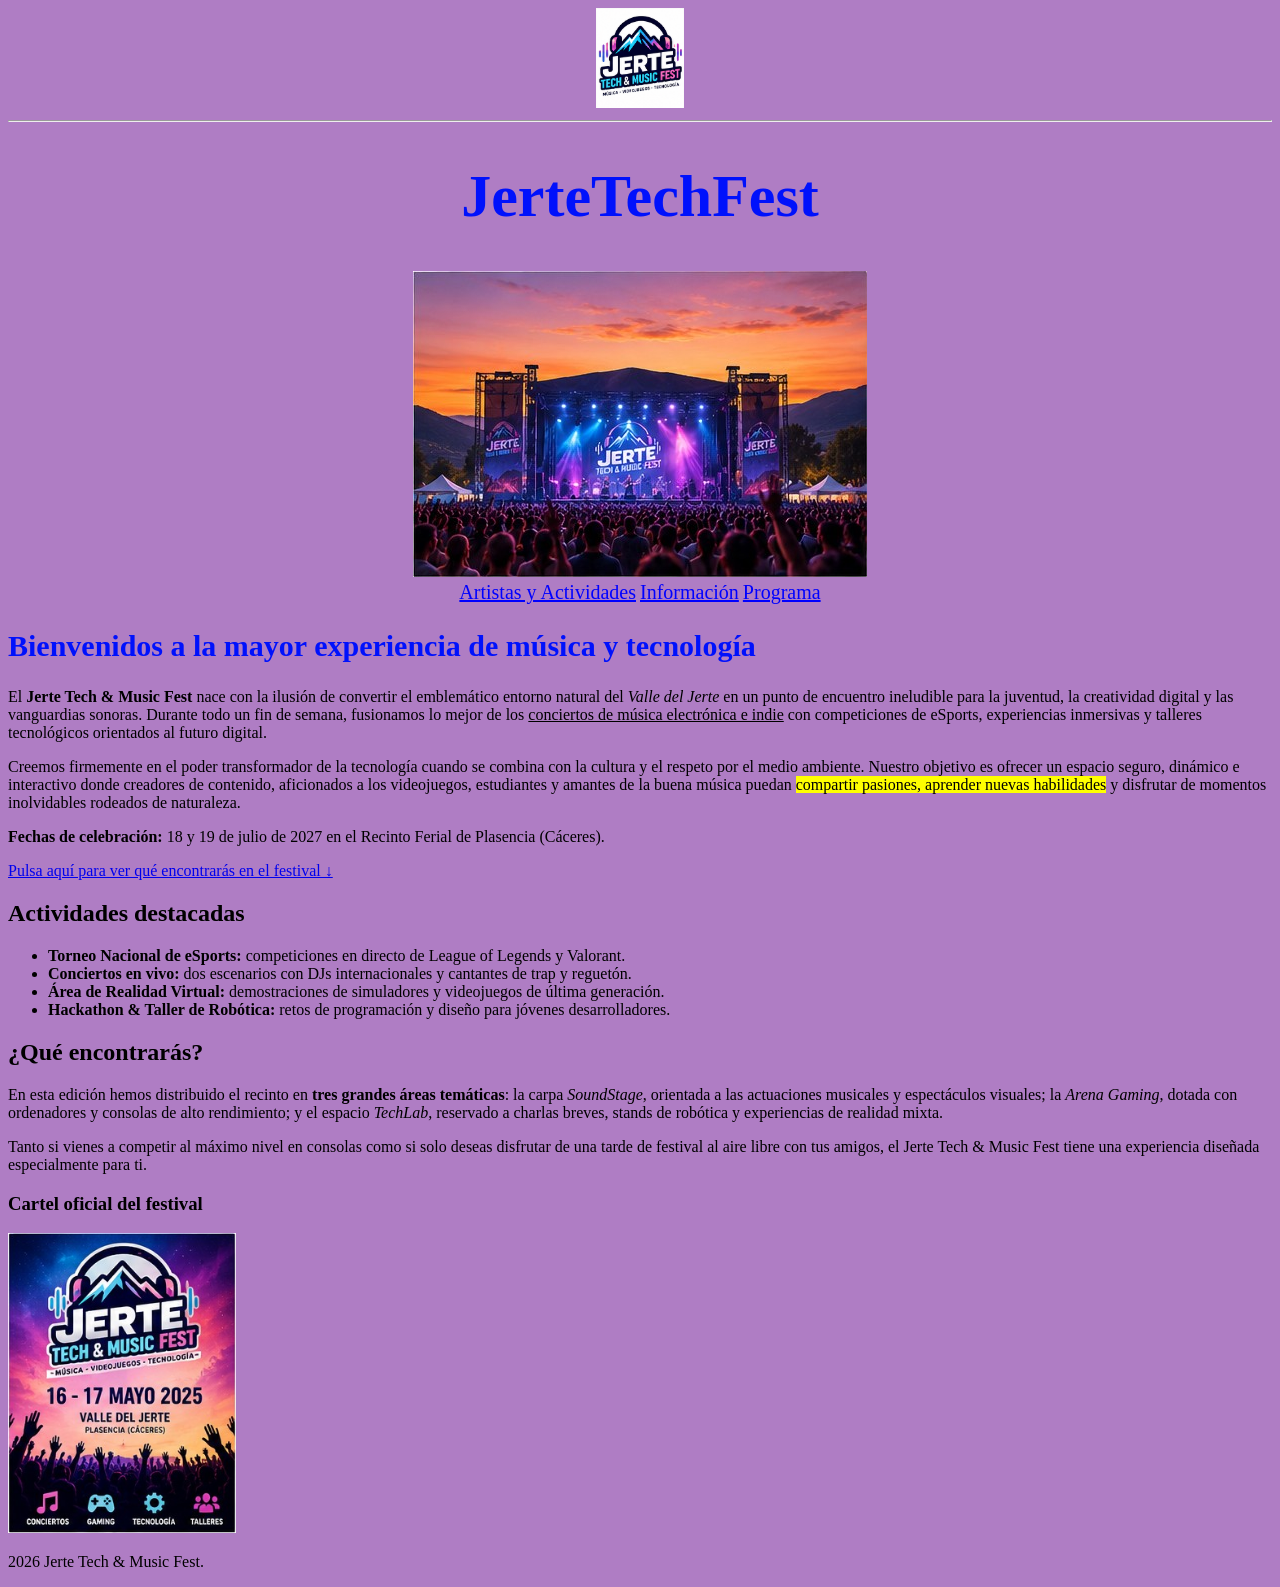
<file: JerteTechFest/index.html>
<!DOCTYPE html>
<html lang="es">
<head>
    <meta charset="utf-8">
    <meta name="viewport" content="width=device-width, initial-scale=1">
    <title>JerteTechFest</title>
    <link rel="icon" href="img/logo.png" type="image/x-icon">
    <style>
        #principal {
            background-color: rgb(175, 125, 196);
        }
    </style>    
</head>
<body   id="principal">
    <center>
    <img src="img/logo.png" height="100px">
    <hr>
    
    <h1 style="color: #0011fc; font-size:60px;">JerteTechFest</h1>
    <img src="img/portada.jpg">
    <br>
    <a href="artistas.html" style="color: blue; font-size: 20px;">Artistas y Actividades</a> <a href="informacion.html" style="color: blue;   font-size: 20px;">Información</a> <a href="programa.html" style="color: blue;   font-size: 20px;">Programa</a>
    </center>
    <h2 style="color: #0011fc; font-size:30px;">Bienvenidos a la mayor experiencia de música y tecnología</h2>
    <p>
                El <strong>Jerte Tech & Music Fest</strong> nace con la ilusión de convertir el emblemático entorno natural del <em>Valle del Jerte</em> en un punto de encuentro ineludible para la juventud, la creatividad digital y las vanguardias sonoras. Durante todo un fin de semana, fusionamos lo mejor de los <u>conciertos de música electrónica e indie</u> con competiciones de eSports, experiencias inmersivas y talleres tecnológicos orientados al futuro digital.
            </p>
    <p>
                Creemos firmemente en el poder transformador de la tecnología cuando se combina con la cultura y el respeto por el medio ambiente. Nuestro objetivo es ofrecer un espacio seguro, dinámico e interactivo donde creadores de contenido, aficionados a los videojuegos, estudiantes y amantes de la buena música puedan <mark>compartir pasiones, aprender nuevas habilidades</mark> y disfrutar de momentos inolvidables rodeados de naturaleza.
            </p>
    <div class="destacado">
                <p><strong>Fechas de celebración:</strong> 18 y 19 de julio de 2027 en el Recinto Ferial de Plasencia (Cáceres).</p>
                <p><a href="#que-encontraras">Pulsa aquí para ver qué encontrarás en el festival &darr;</a></p>
            </div>
        </section>

        <section>
            <h2>Actividades destacadas</h2>
            <ul>
                <li><strong>Torneo Nacional de eSports:</strong> competiciones en directo de League of Legends y Valorant.</li>
                <li><strong>Conciertos en vivo:</strong> dos escenarios con DJs internacionales y cantantes de trap y reguetón.</li>
                <li><strong>Área de Realidad Virtual:</strong> demostraciones de simuladores y videojuegos de última generación.</li>
                <li><strong>Hackathon & Taller de Robótica:</strong> retos de programación y diseño para jóvenes desarrolladores.</li>
            </ul>
        </section>
    
    <section id="que-encontraras">
            <h2>¿Qué encontrarás?</h2>
            <p>
                En esta edición hemos distribuido el recinto en <strong>tres grandes áreas temáticas</strong>: la carpa <em>SoundStage</em>, orientada a las actuaciones musicales y espectáculos visuales; la <em>Arena Gaming</em>, dotada con ordenadores y consolas de alto rendimiento; y el espacio <em>TechLab</em>, reservado a charlas breves, stands de robótica y experiencias de realidad mixta.
            </p>
            <p>
                Tanto si vienes a competir al máximo nivel en consolas como si solo deseas disfrutar de una tarde de festival al aire libre con tus amigos, el Jerte Tech & Music Fest tiene una experiencia diseñada especialmente para ti.
            </p>

            <h3>Cartel oficial del festival</h3>
            <img src="img/cartel.jpg" alt="Cartel publicitario con los artistas y colaboradores del festival" height="300px">
        </section>
    </main>

    <footer>
        <p>2026 Jerte Tech & Music Fest.</p>
    </footer>
</body>
</html>
</file>
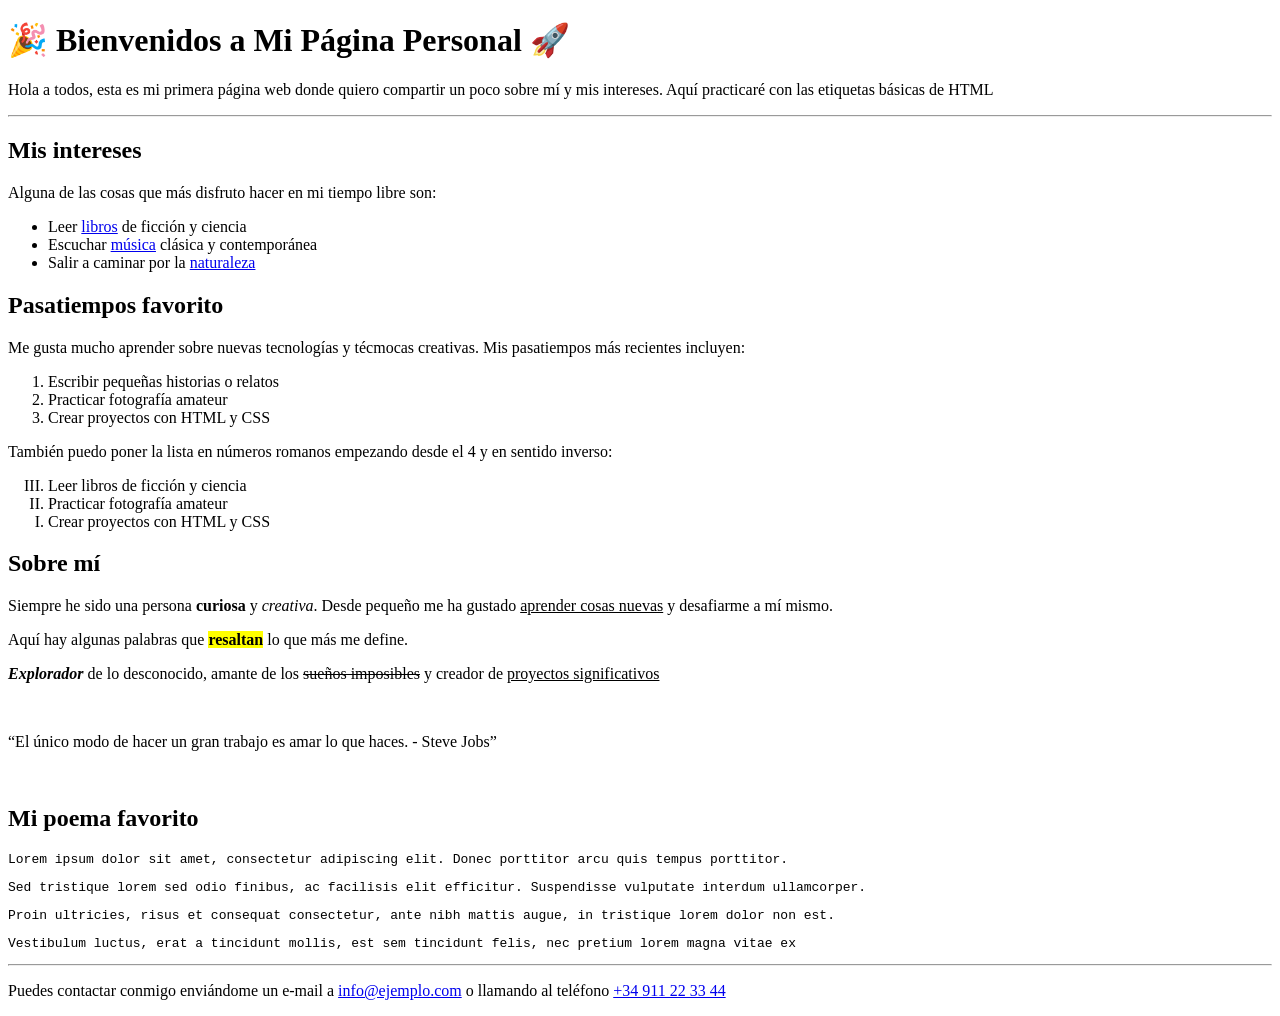
<file: Mi_Sitio_Web/index.html>
<!DOCTYPE html>
<html lang="es>"
<head>

    <meta charset="utf-8">
    <meta name="viewport" content="width=device-width, initial-scale=1">
    <title>Mi Página Personal</title>
    <link rel="icon" type="image/png" href="img/logo.png">
</head>

<body>
    <h1>&#x1F389; Bienvenidos a Mi Página Personal &#x1F680;</h1>
    <p>Hola a todos, esta es mi primera página web donde quiero compartir un poco sobre mí y mis intereses. Aquí practicaré con las etiquetas básicas de HTML</p>
    <hr>

    <h2>Mis intereses</h2>
    <p>Alguna de las cosas que más disfruto hacer en mi tiempo libre son:</p>
    <ul>
        <li>Leer <a href="intereses/libros.html">libros</a> de ficción y ciencia</li>
        <li>Escuchar <a href="intereses/musica.html">música</a> clásica y contemporánea</li>
        <li>Salir a caminar por la <a href="intereses/naturaleza.html">naturaleza</a></li>
    </ul>
    <h2>Pasatiempos favorito</h2>
    <p>Me gusta mucho aprender sobre nuevas tecnologías y técmocas creativas. Mis pasatiempos más recientes incluyen:</p>
    <ol type="1" start="1">
        <li>Escribir pequeñas historias o relatos</li>
        <li>Practicar fotografía amateur</li>
        <li>Crear proyectos con HTML y CSS</li>
    </ol>
    <p>También puedo poner la lista en números romanos empezando desde el 4 y en sentido inverso:</p>
    <ol type="I" reversed>
        <li>Leer libros de ficción y ciencia</li>
        <li>Practicar fotografía amateur</li>
        <li>Crear proyectos con HTML y CSS</li>
    </ol>
    <h2>Sobre mí</h2>
    <p>Siempre he sido una persona <strong>curiosa</strong> y <em>creativa</em>. Desde pequeño me ha gustado <u>aprender cosas nuevas</u> y desafiarme a mí mismo. </p>
    <p>Aquí hay algunas palabras que <strong><mark>resaltan</mark></strong> lo que más me define.</p>
    <p><strong><em>Explorador</em></strong> de lo desconocido, amante de los <s>sueños imposibles</s> y creador de <u>proyectos significativos</u> </p>
    <br>
    <p><q>El único modo de hacer un gran trabajo es amar lo que haces. - Steve Jobs</q></p>
    <br>
    <h2>Mi poema favorito</h2>
    <pre>Lorem ipsum dolor sit amet, consectetur adipiscing elit. Donec porttitor arcu quis tempus porttitor.</pre>
    <pre>Sed tristique lorem sed odio finibus, ac facilisis elit efficitur. Suspendisse vulputate interdum ullamcorper.</pre>
    <pre>Proin ultricies, risus et consequat consectetur, ante nibh mattis augue, in tristique lorem dolor non est. </pre>
    <pre>Vestibulum luctus, erat a tincidunt mollis, est sem tincidunt felis, nec pretium lorem magna vitae ex</pre>
    <footer>
        <hr>
  <p>Puedes contactar conmigo enviándome un e-mail a <a href="mailto:info@ejemplo.com" title="Correo a soporte">info@ejemplo.com</a> o llamando al teléfono <a href="tel:+34911223344" title="Mi número de teléfono">+34 911 22 33 44</a> </p>
</footer>
</file>
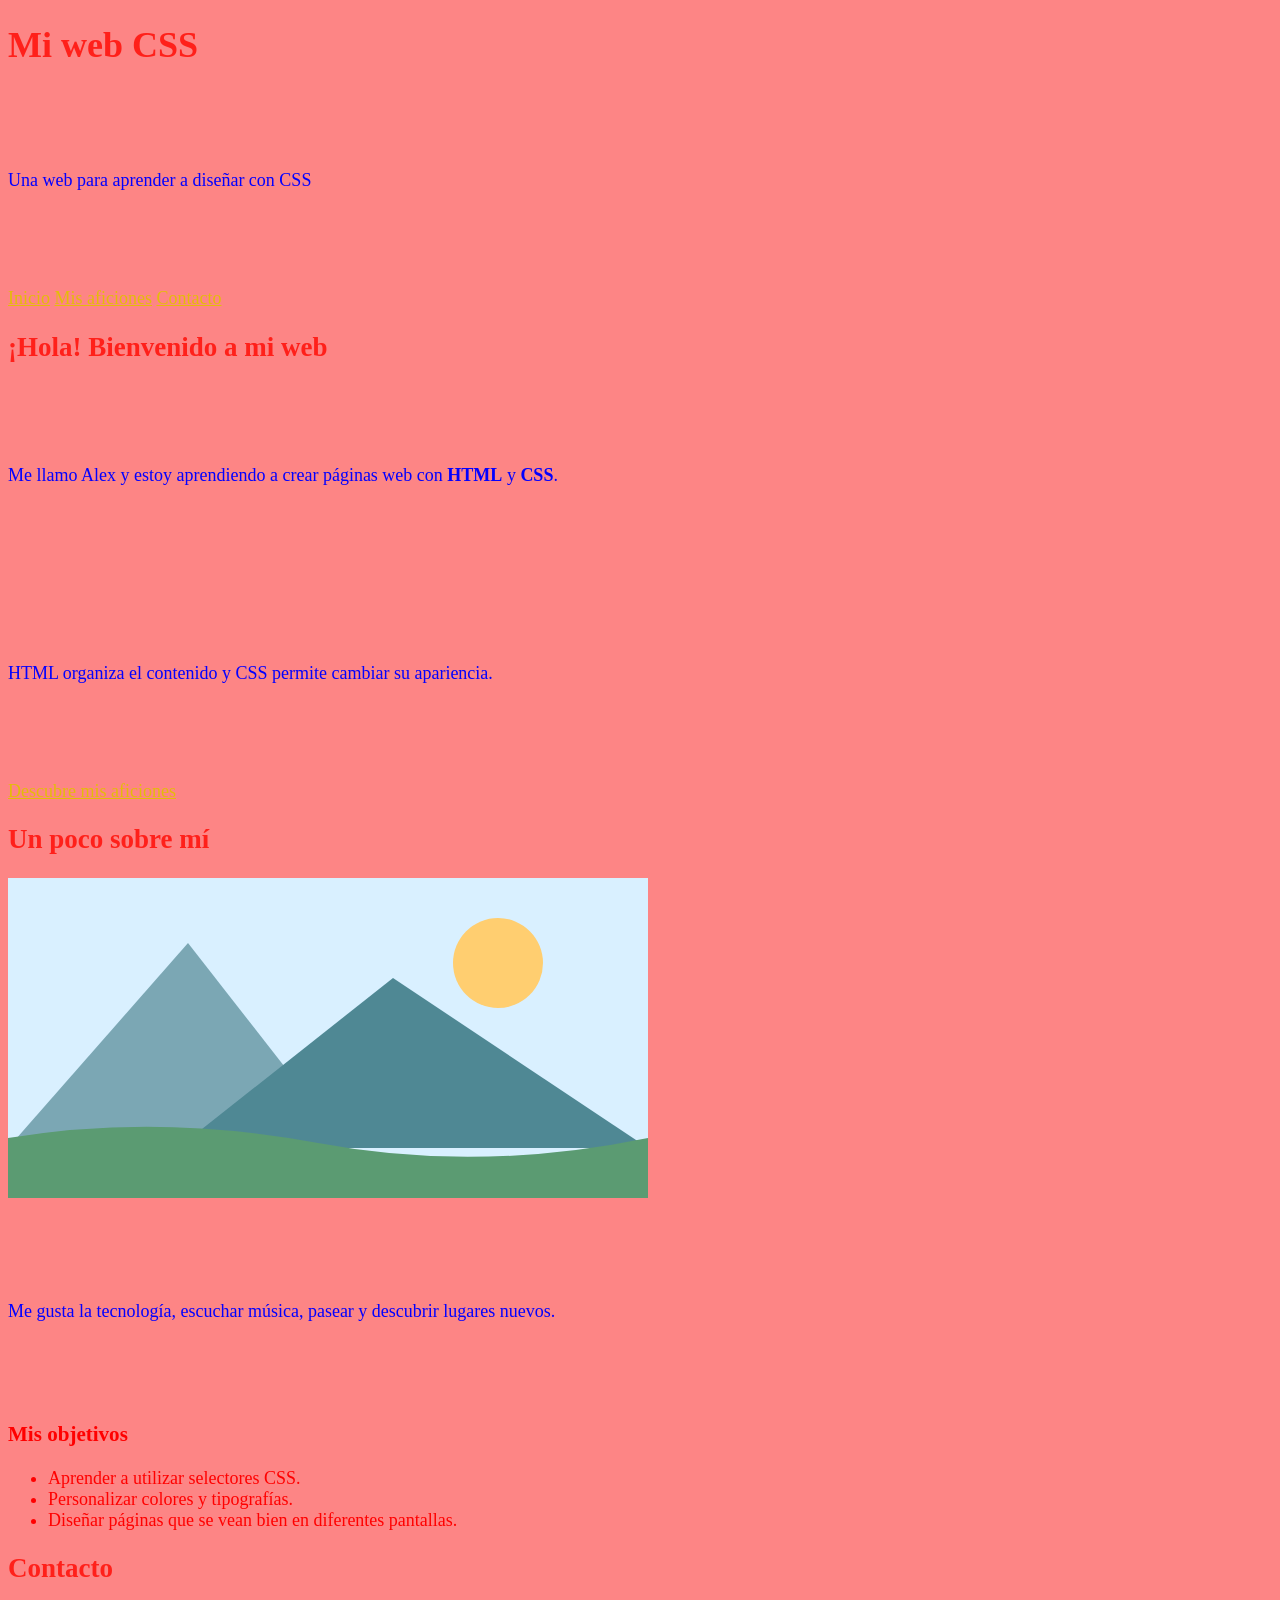
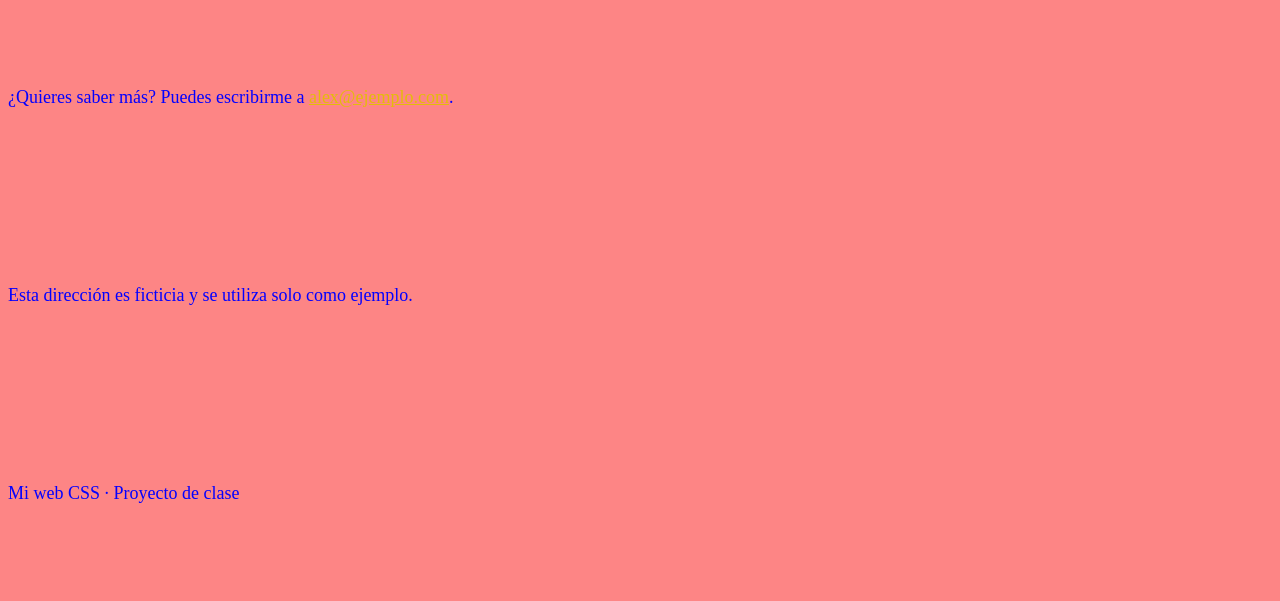
<file: mi_web_css/index.html>
<!DOCTYPE html>
<html lang="es">
<head>
  <meta charset="UTF-8">
  <meta name="viewport" content="width=device-width, initial-scale=1.0">
  <title>Mi web CSS | Inicio</title>
  <link rel="stylesheet" href="css/estilos.css">
</head>
<body>
  <header id="cabecera" class="cabecera">
    <h1>Mi web CSS</h1>
    <p class="subtitulo">Una web para aprender a diseñar con CSS</p>
    <nav class="menu" aria-label="Navegación principal">
      <a href="index.html" aria-current="page">Inicio</a>
      <a href="aficiones.html">Mis aficiones</a>
      <a href="#contacto">Contacto</a>
    </nav>
  </header>

  <main class="contenido">
    <section id="presentacion" class="seccion destacada">
      <h2>¡Hola! Bienvenido a mi web</h2>
      <p>Me llamo Alex y estoy aprendiendo a crear páginas web con <strong>HTML</strong> y <strong>CSS</strong>.</p>
      <p>HTML organiza el contenido y CSS permite cambiar su <span class="palabra-clave">apariencia</span>.</p>
      <a class="boton" href="aficiones.html">Descubre mis aficiones</a>
    </section>

    <section id="sobre-mi" class="seccion">
      <h2>Un poco sobre mí</h2>
      <img class="imagen-principal" src="img/paisaje.svg" alt="Ilustración de un paisaje con montañas y sol" width="640" height="320">
      <p>Me gusta la tecnología, escuchar música, pasear y descubrir lugares nuevos.</p>
      <h3>Mis objetivos</h3>
      <ul class="lista-objetivos">
        <li>Aprender a utilizar selectores CSS.</li>
        <li>Personalizar colores y tipografías.</li>
        <li>Diseñar páginas que se vean bien en diferentes pantallas.</li>
      </ul>
    </section>

    <section id="contacto" class="seccion">
      <h2>Contacto</h2>
      <p>¿Quieres saber más? Puedes escribirme a <a href="mailto:alex@ejemplo.com">alex@ejemplo.com</a>.</p>
      <p class="aviso">Esta dirección es ficticia y se utiliza solo como ejemplo.</p>
    </section>
  </main>

  <footer class="pie-pagina">
    <p>Mi web CSS · Proyecto de clase</p>
  </footer>
</body>
</html>
</file>
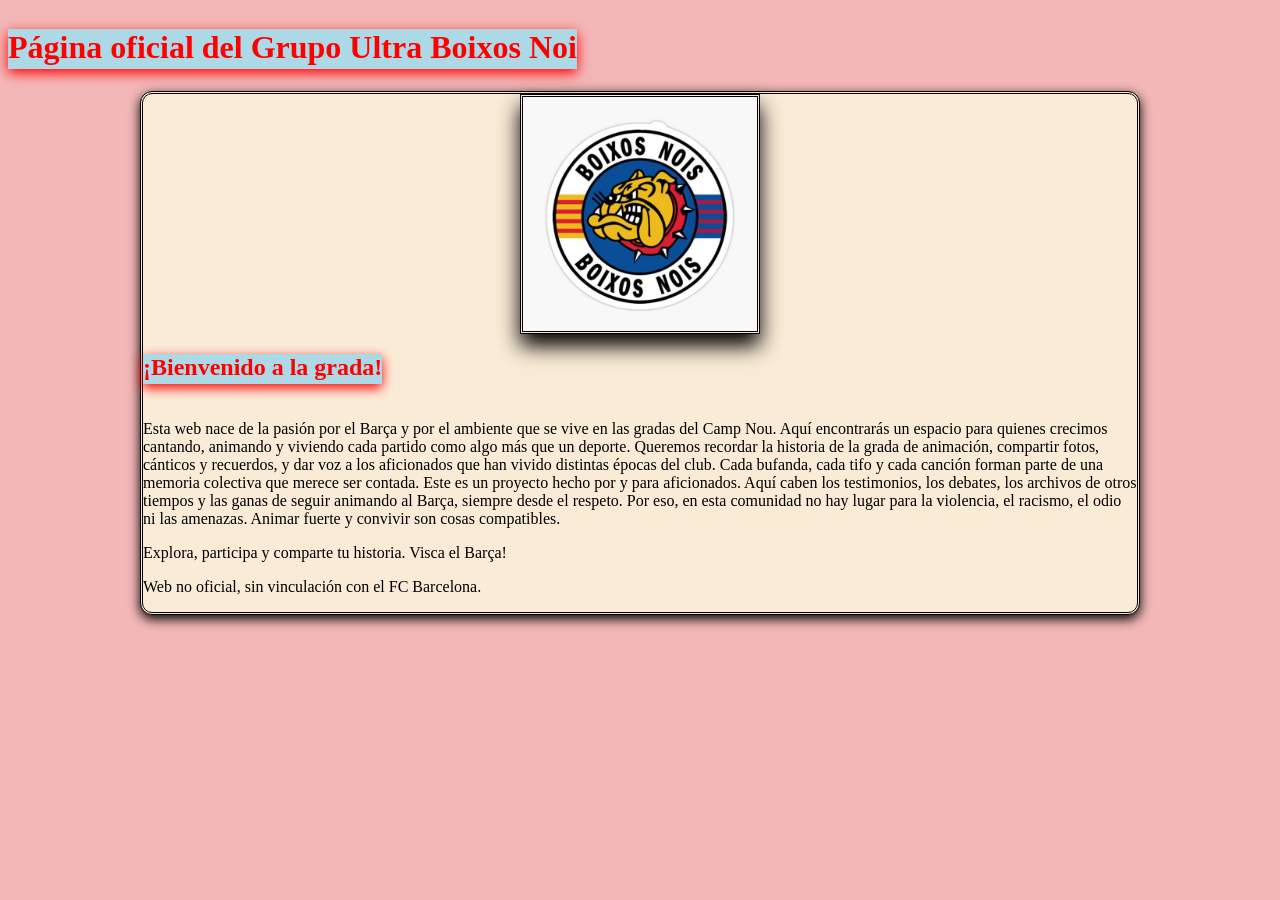
<file: paginaweb/index.html>
<!DOCTYPE html>
<html lang="es">
<head>
    <meta charset="utf-8">
    <meta name="viewport" content="width=device-width, initial-scale=1">
    <title>Boixos Nois</title>
    <link rel="icon" href="img/boixos.jpg" type="image/x-icon">
    <link rel="stylesheet" href="css/estilos.css">
</head>
    <body>
        <header id="cabecera" class="cabecera">
            <h1>Página oficial del Grupo Ultra Boixos Noi</h1>
        </header>
    <main class="contenido">
        <section id="presentacion" class="seccion-destacada">
            <img src="img/boixos.jpg">
            <h2> ¡Bienvenido a la grada!</h2>
            <p>Esta web nace de la pasión por el Barça y por el ambiente que se vive en las gradas del Camp Nou. Aquí encontrarás un espacio para quienes crecimos cantando, animando y viviendo cada partido como algo más que un deporte.
                Queremos recordar la historia de la grada de animación, compartir fotos, cánticos y recuerdos, y dar voz a los aficionados que han vivido distintas épocas del club. Cada bufanda, cada tifo y cada canción forman parte de una memoria colectiva que merece ser contada.
                Este es un proyecto hecho por y para aficionados. Aquí caben los testimonios, los debates, los archivos de otros tiempos y las ganas de seguir animando al Barça, siempre desde el respeto.
                Por eso, en esta comunidad no hay lugar para la violencia, el racismo, el odio ni las amenazas. Animar fuerte y convivir son cosas compatibles.</p>

                <p>Explora, participa y comparte tu historia. Visca el Barça!</p>

                <p>Web no oficial, sin vinculación con el FC Barcelona.</p>
    </body>
</file>
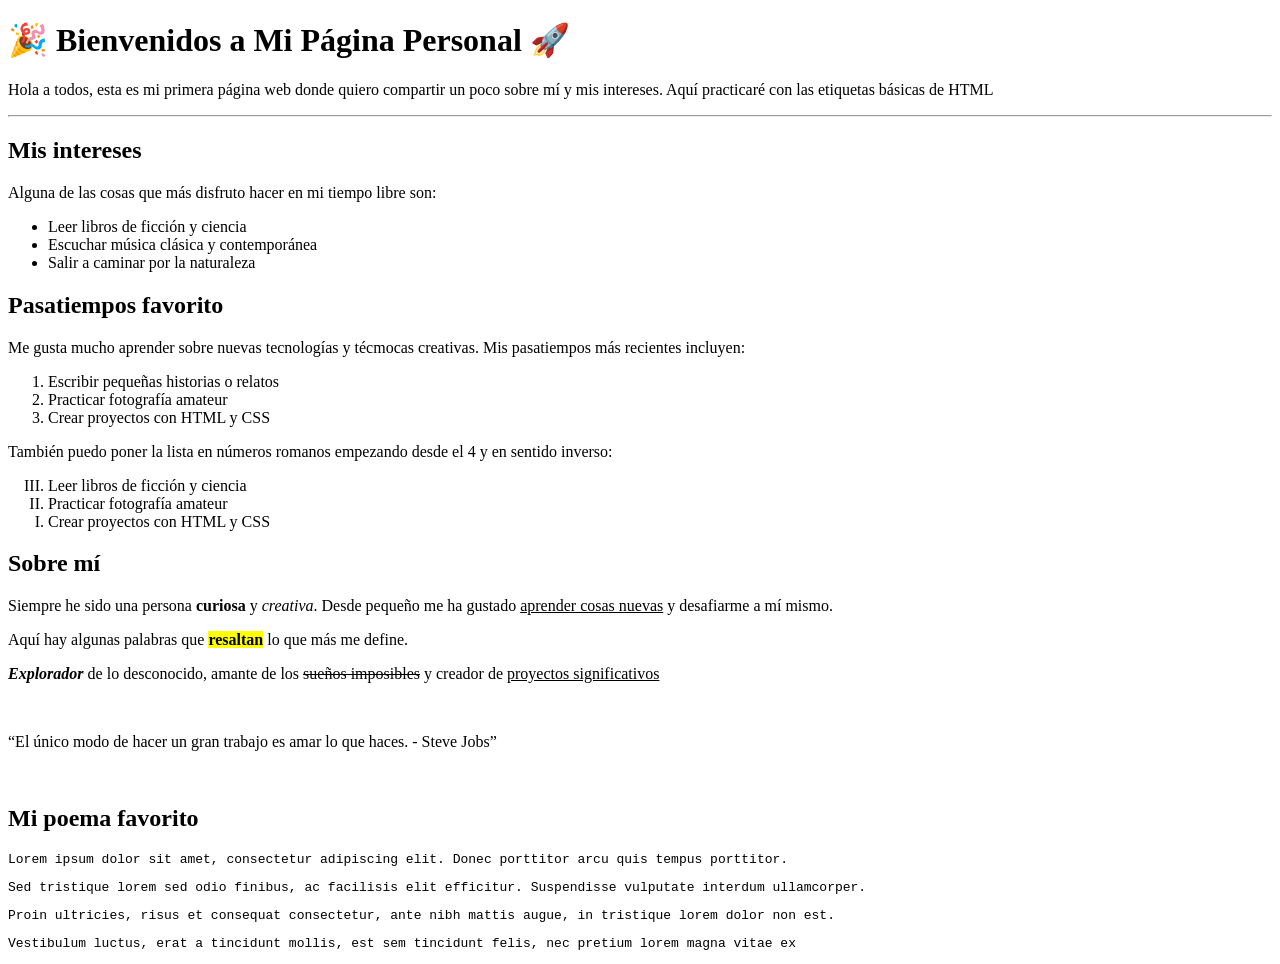
<file: HTML/actividad.html>
<!DOCTYPE html>
<html lang="es>"
<head>

    <meta charset="utf-8">
    <meta name="viewport" content="width=device-width, initial-scale=1">
    <title>Mi Página Personal</title>
    <link rel="icon" type="image/png" href="/IMG/logo.png">
</head>

<body>
    <h1>&#x1F389; Bienvenidos a Mi Página Personal &#x1F680;</h1>
    <p>Hola a todos, esta es mi primera página web donde quiero compartir un poco sobre mí y mis intereses. Aquí practicaré con las etiquetas básicas de HTML</p>
    <hr>

    <h2>Mis intereses</h2>
    <p>Alguna de las cosas que más disfruto hacer en mi tiempo libre son:</p>
    <ul>
        <li>Leer libros de ficción y ciencia</li>
        <li>Escuchar música clásica y contemporánea</li>
        <li>Salir a caminar por la naturaleza</li>
    </ul>
    <h2>Pasatiempos favorito</h2>
    <p>Me gusta mucho aprender sobre nuevas tecnologías y técmocas creativas. Mis pasatiempos más recientes incluyen:</p>
    <ol type="1" start="1">
        <li>Escribir pequeñas historias o relatos</li>
        <li>Practicar fotografía amateur</li>
        <li>Crear proyectos con HTML y CSS</li>
    </ol>
    <p>También puedo poner la lista en números romanos empezando desde el 4 y en sentido inverso:</p>
    <ol type="I" reversed>
        <li>Leer libros de ficción y ciencia</li>
        <li>Practicar fotografía amateur</li>
        <li>Crear proyectos con HTML y CSS</li>
    </ol>
    <h2>Sobre mí</h2>
    <p>Siempre he sido una persona <strong>curiosa</strong> y <em>creativa</em>. Desde pequeño me ha gustado <u>aprender cosas nuevas</u> y desafiarme a mí mismo. </p>
    <p>Aquí hay algunas palabras que <strong><mark>resaltan</mark></strong> lo que más me define.</p>
    <p><strong><em>Explorador</em></strong> de lo desconocido, amante de los <s>sueños imposibles</s> y creador de <u>proyectos significativos</u> </p>
    <br>
    <p><q>El único modo de hacer un gran trabajo es amar lo que haces. - Steve Jobs</q></p>
    <br>
    <h2>Mi poema favorito</h2>
    <pre>Lorem ipsum dolor sit amet, consectetur adipiscing elit. Donec porttitor arcu quis tempus porttitor.</pre>
    <pre>Sed tristique lorem sed odio finibus, ac facilisis elit efficitur. Suspendisse vulputate interdum ullamcorper.</pre>
    <pre>Proin ultricies, risus et consequat consectetur, ante nibh mattis augue, in tristique lorem dolor non est. </pre>
    <pre>Vestibulum luctus, erat a tincidunt mollis, est sem tincidunt felis, nec pretium lorem magna vitae ex</pre>
</file>
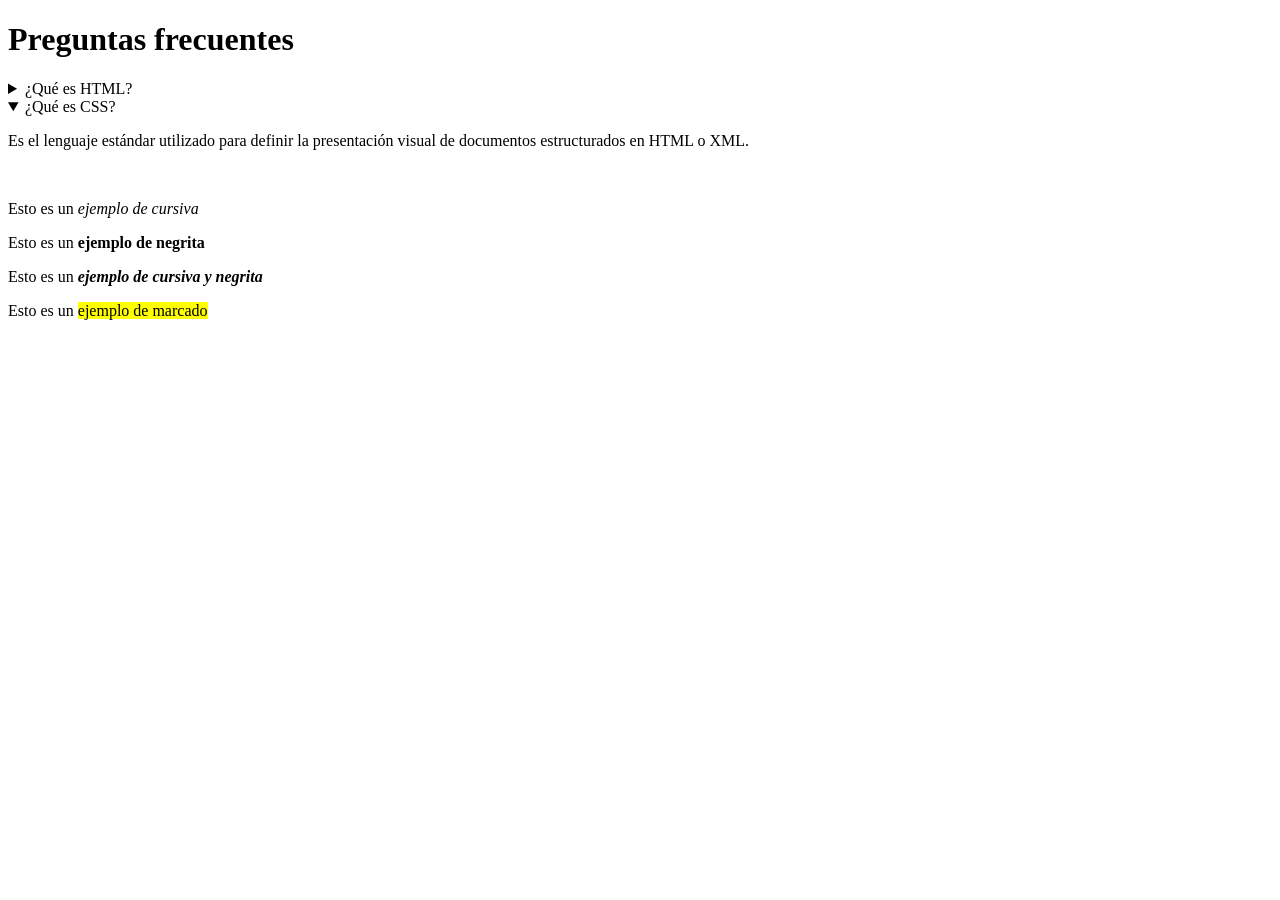
<file: HTML/actividad2.html>
<!DOCTYPE html>
<html lang="es>"
<head>

    <meta charset="utf-8">
    <meta name="viewport" content="width=device-width, initial-scale=1">
    <title>Mi Página Personal</title>
    <link rel="icon" type="image/x-icon" href="/IMG/logo.png">
</head>
<body>
    <h1>Preguntas frecuentes</h1>
    <details>
        <summary>¿Qué es HTML?</summary>
        <p>HTML es un lenguaje que se utiliza para estructurar el contenido de la web</p>
    </details>
    <details open>
        <summary>¿Qué es CSS?</summary>
        <p>Es el lenguaje estándar utilizado para definir la presentación visual de documentos estructurados en HTML o XML.</p>
    </details>
    <br>
    <p>Esto es un <em>ejemplo de cursiva</em></p>
    <p>Esto es un <strong>ejemplo de negrita</strong></p>
    <p>Esto es un <em><strong>ejemplo de cursiva y negrita</strong></em></p>
    <p>Esto es un <mark>ejemplo de marcado</mark></p>
</body>
</file>
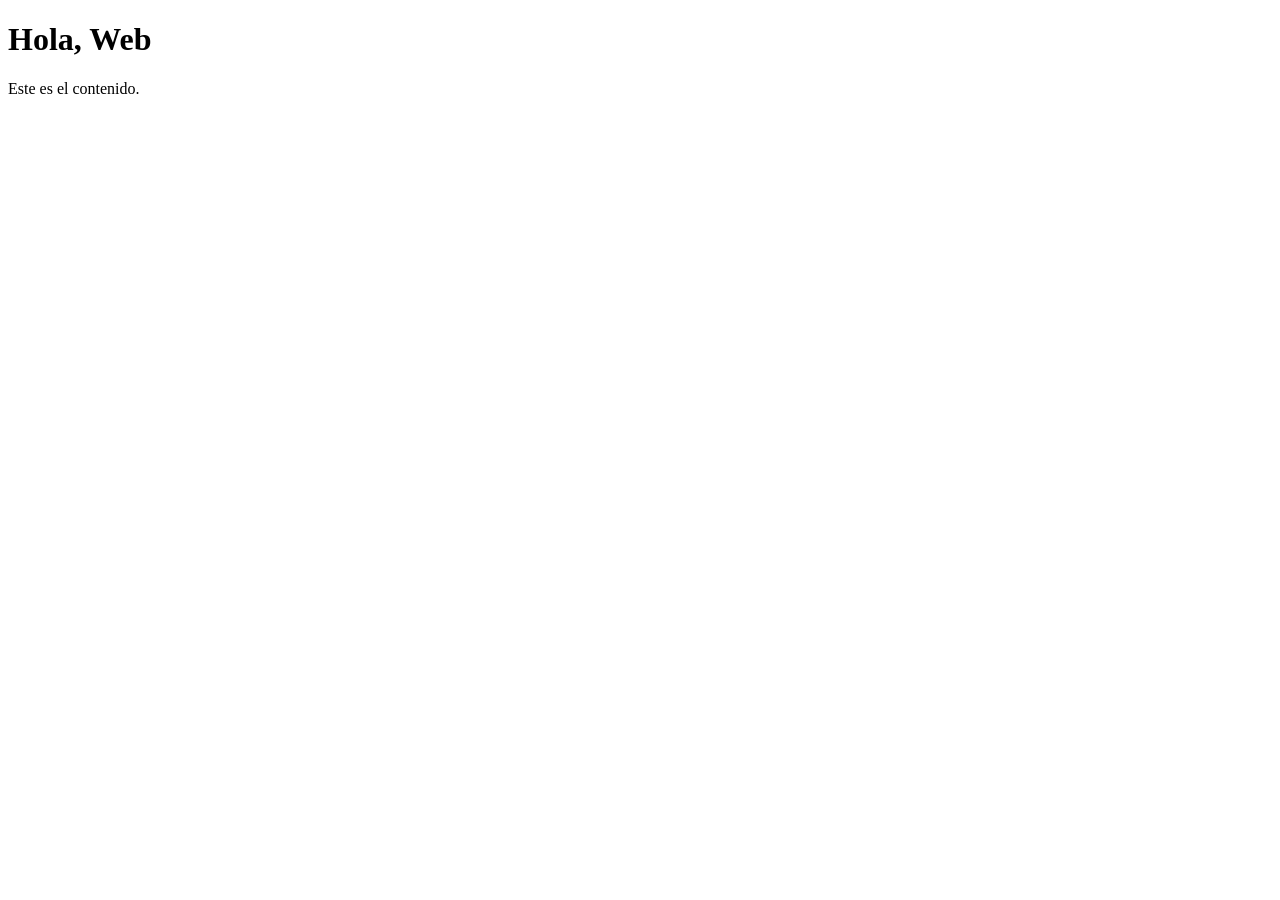
<file: HTML/prueba1.html>
<!DOCTYPE html>
<html lang="es">
<head>
    <meta charset="utf-8">
    <meta name="viewport" content="width=device-width, initial-scale=1">
    <title>Mi primera pagina</title>
    <!-- <link rel="stylesheet" href="estilos.css"> -->
    <!-- <script src="app.js" defer></script> -->
</head>
<body>
    <h1>Hola, Web</h1>
    <p>Este es el contenido.</p>
</body>
</html>
</file>
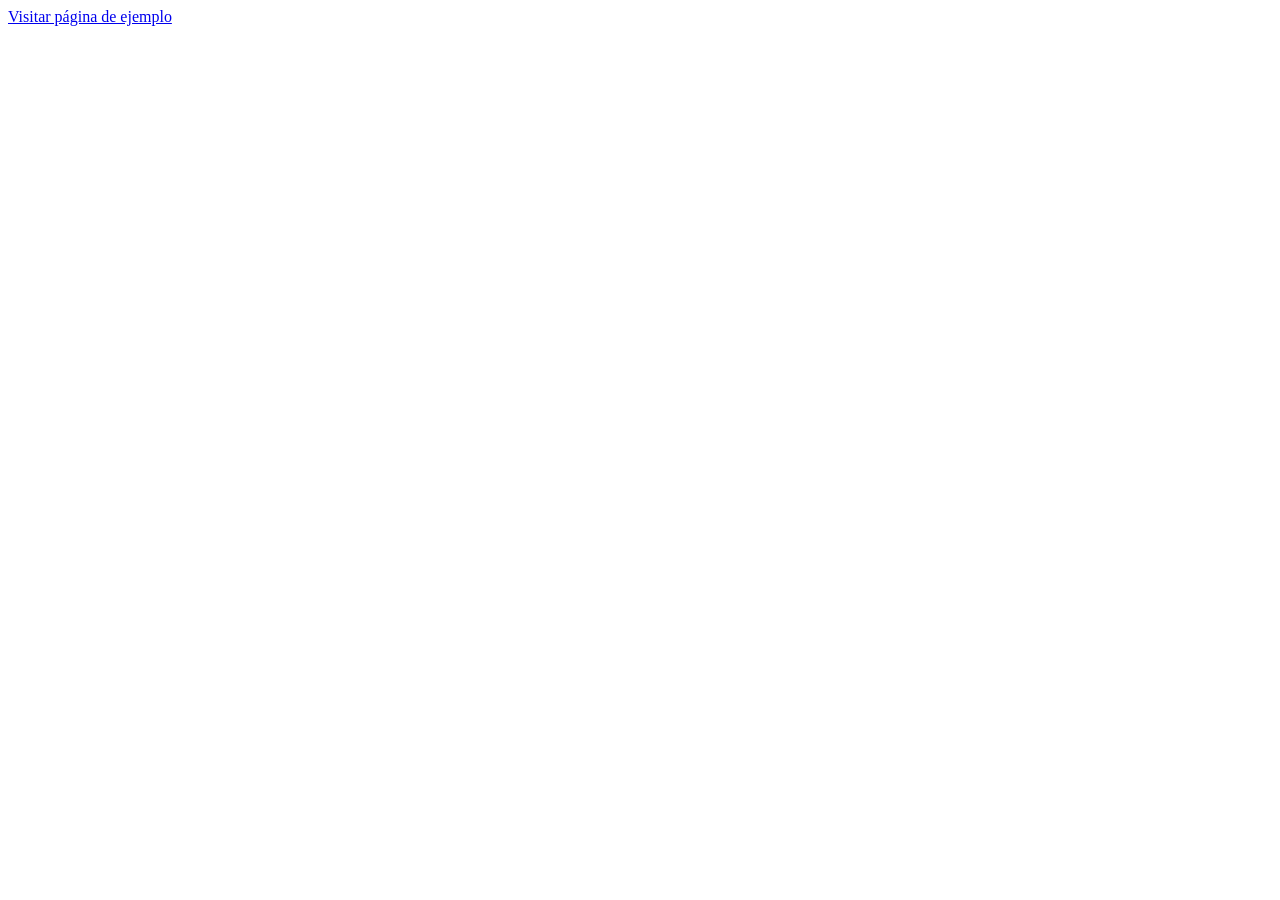
<file: HTML/pruebain.html>
<!DOCTYPE html>
<html lang="es>"
<head>

    <meta charset="utf-8">
    <meta name="viewport" content="width=device-width, initial-scale=1">
    <title>ejemplo</title>
</head>
<body>
    <a href="https://r.mtdv.me/videos/VSxJheqaSG" target="_blank" class="enlace-principal">
        Visitar página de ejemplo
      </a>
</body>
</html>
</file>
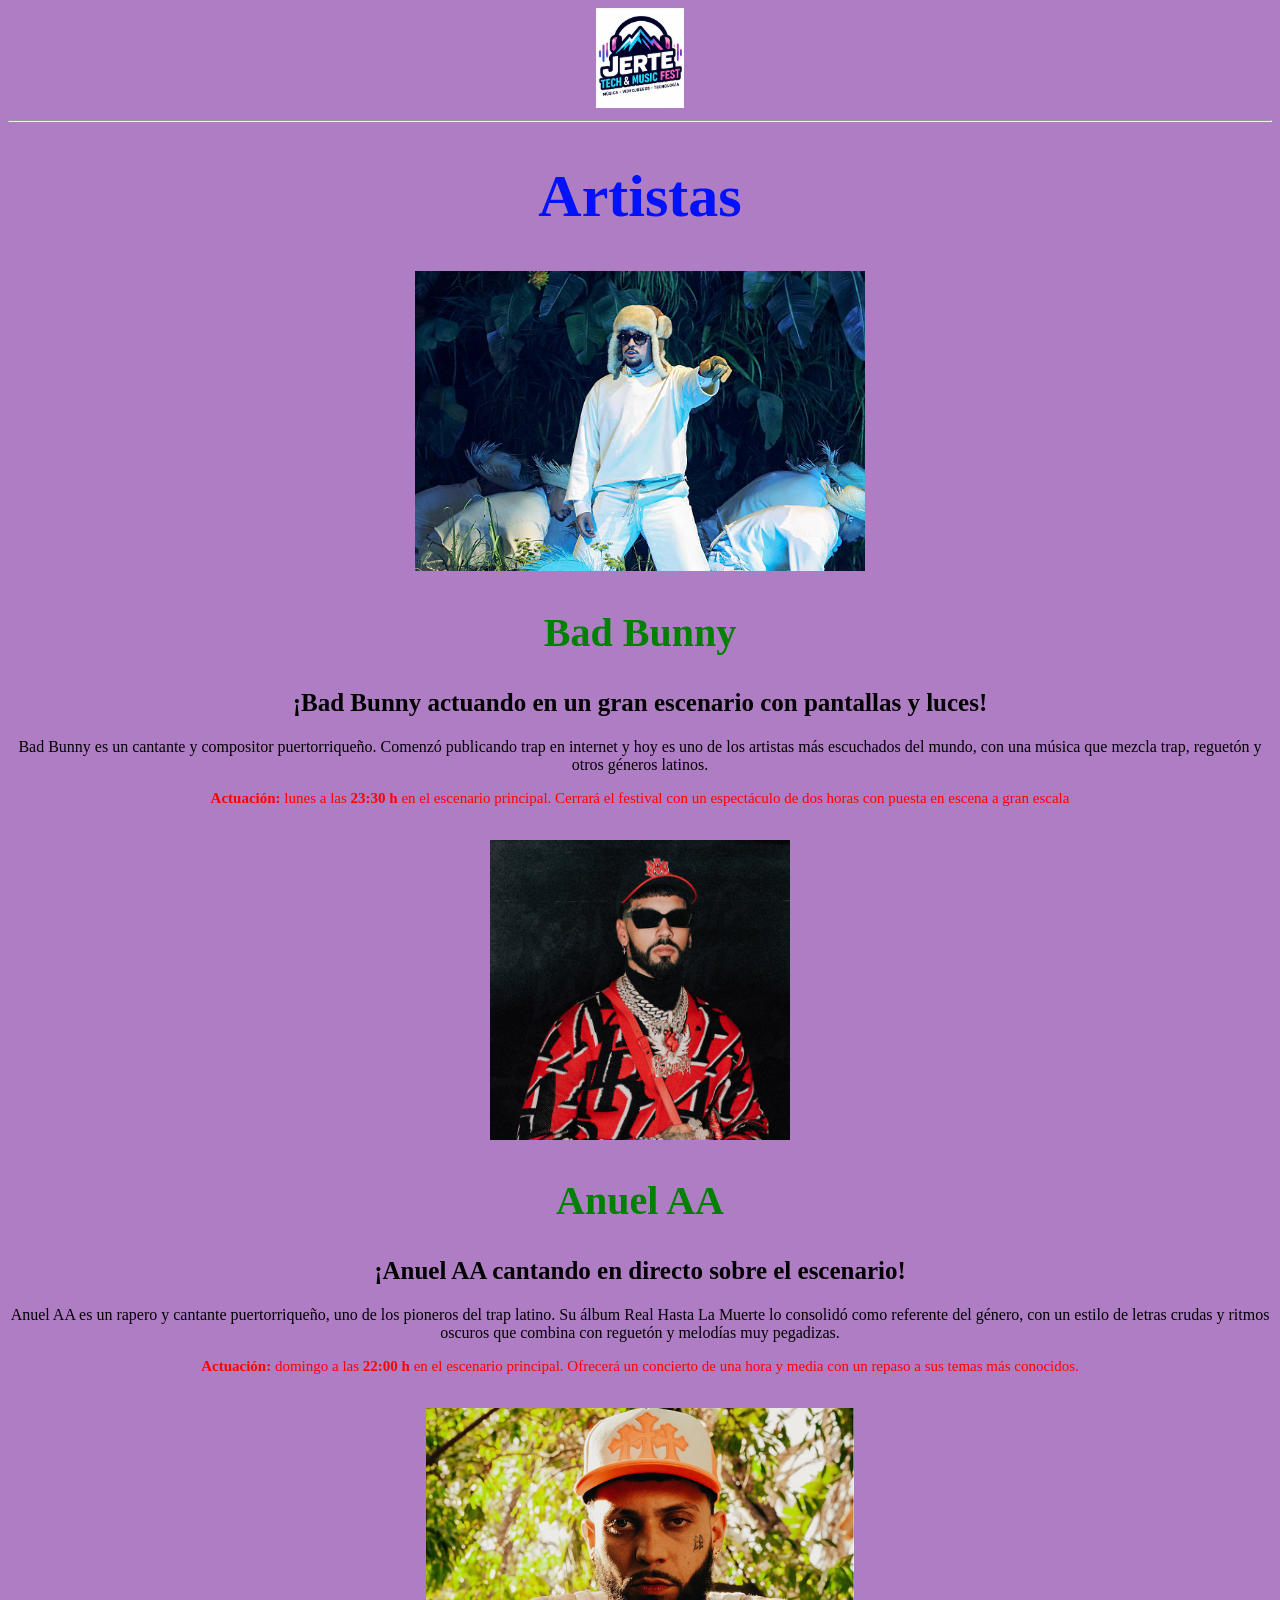
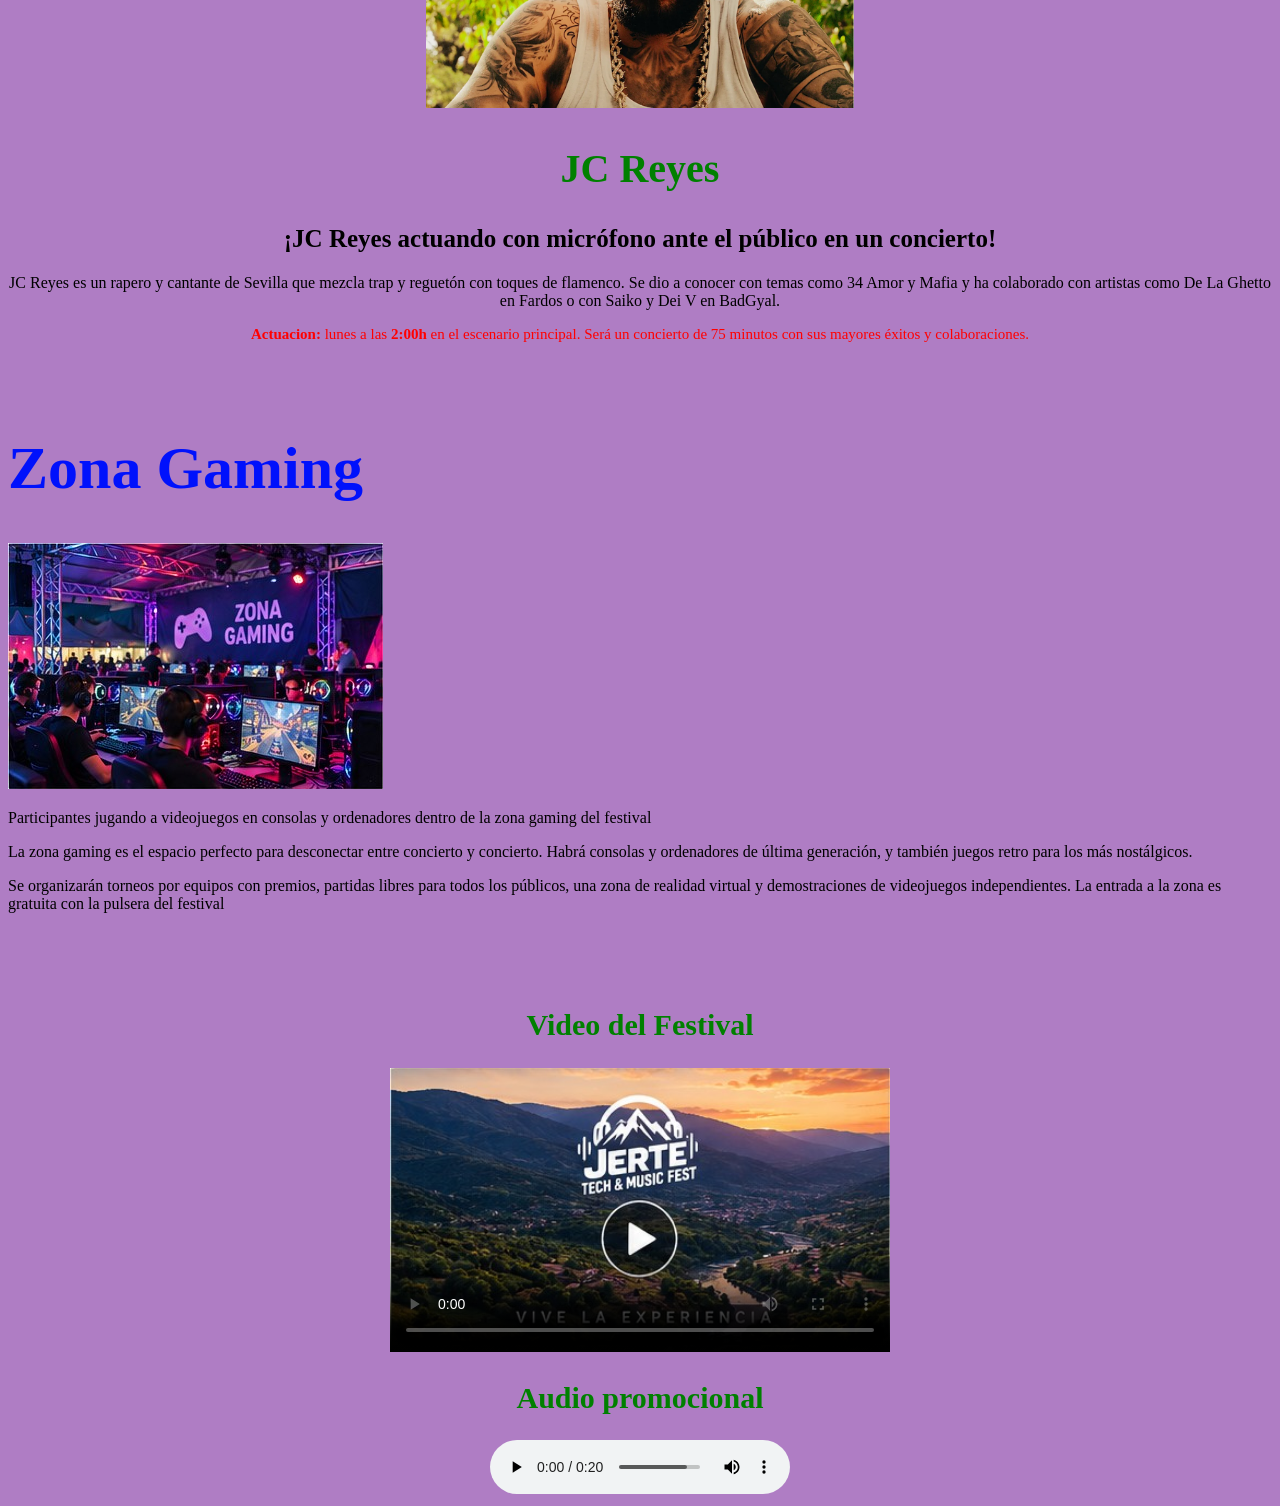
<file: JerteTechFest/artistas.html>
<!DOCTYPE html>
<html lang="es">
<head>
    <meta charset="utf-8">
    <meta name="viewport" content="width=device-width, initial-scale=1">
    <title>JerteTechFest</title>
    <link rel="icon" href="img/logo.png" type="image/x-icon">
    <style>
        #principal {
            background-color: rgb(175, 125, 196);
        }
    </style>    
</head>
<body   id="principal">
<center>
    <a href="index.html">
    <img src="img/logo.png" height="100px">
    </a>
    <hr>
</center>
<center>
<h1 style="color: #0011fc; font-size:60px;">Artistas</h1>

<img src="img/badbunny.jpg" height="300px" alt="Bad Bunny">
<h2 style="color: green; font-size: 40px;">Bad Bunny</h2>
<h2 style="font-size: 25px;">¡Bad Bunny actuando en un gran escenario con pantallas y luces!</h2>
<p>Bad Bunny es un cantante y compositor puertorriqueño. Comenzó publicando trap en internet y hoy es uno de los artistas más escuchados del mundo, con una música que mezcla trap, reguetón y otros géneros latinos.</p>
<p style="color:red; font-size: 15px"><strong>Actuación:</strong> lunes a las <strong>23:30 h</strong> en el escenario principal. Cerrará el festival con un espectáculo de dos horas con puesta en escena a gran escala</p>
<br>
<img src="img/anuelaa.jpg" height="300px" alt="Anuel AA">
<h2 style="color: green; font-size: 40px;">Anuel AA</h2>
<h2 style="font-size: 25px;">¡Anuel AA cantando en directo sobre el escenario!</h2>
<p>Anuel AA es un rapero y cantante puertorriqueño, uno de los pioneros del trap latino. Su álbum Real Hasta La Muerte lo consolidó como referente del género, con un estilo de letras crudas y ritmos oscuros que combina con reguetón y melodías muy pegadizas.</p>
<p style="color: red; font-size: 15px"><strong>Actuación:</strong> domingo a las <strong>22:00 h</strong> en el escenario principal. Ofrecerá un concierto de una hora y media con un repaso a sus temas más conocidos.</p>
<br>
<img src="img/jcreyes.webp" height="300px" alt="JC REYES">
<h2 style="color: green; font-size: 40px;">JC Reyes</h2>
<h2 style="font-size: 25px;">¡JC Reyes actuando con micrófono ante el público en un concierto!</h2>
<p>JC Reyes es un rapero y cantante de Sevilla que mezcla trap y reguetón con toques de flamenco. Se dio a conocer con temas como 34 Amor y Mafia y ha colaborado con artistas como De La Ghetto en Fardos o con Saiko y Dei V en BadGyal.</p>
<p style="color: red; font-size: 15px;"><strong>Actuacion:</strong> lunes a las <strong>2:00h</strong> en el escenario principal. Será un concierto de 75 minutos con sus mayores éxitos y colaboraciones.</p>
</center>
<br>
<br>
<h1 style="color:#0011fc; font-size: 60px;">Zona Gaming</h1>
<img src="img/gaming.jpg">
<p>Participantes jugando a videojuegos en consolas y ordenadores dentro de la zona gaming del festival
<p>La zona gaming es el espacio perfecto para desconectar entre concierto y concierto. Habrá consolas y ordenadores de última generación, y también juegos retro para los más nostálgicos.</p>

<p>Se organizarán torneos por equipos con premios, partidas libres para todos los públicos, una zona de realidad virtual y demostraciones de videojuegos independientes. La entrada a la zona es gratuita con la pulsera del festival</p>
<br>
<br>
<br>
<center>
<h2 style="color:green; font-size:30px;">Video del Festival</h2>
<video controls src="video/festival.mp4" poster="img/poster-video.jpg" width="500px" height="285px" loop controls></video>
<h2 style="color: green; font-size: 30px;">Audio promocional</h2>
<audio controls src="audio/promo.mp3"></audio>
</center>
</body>
</file>
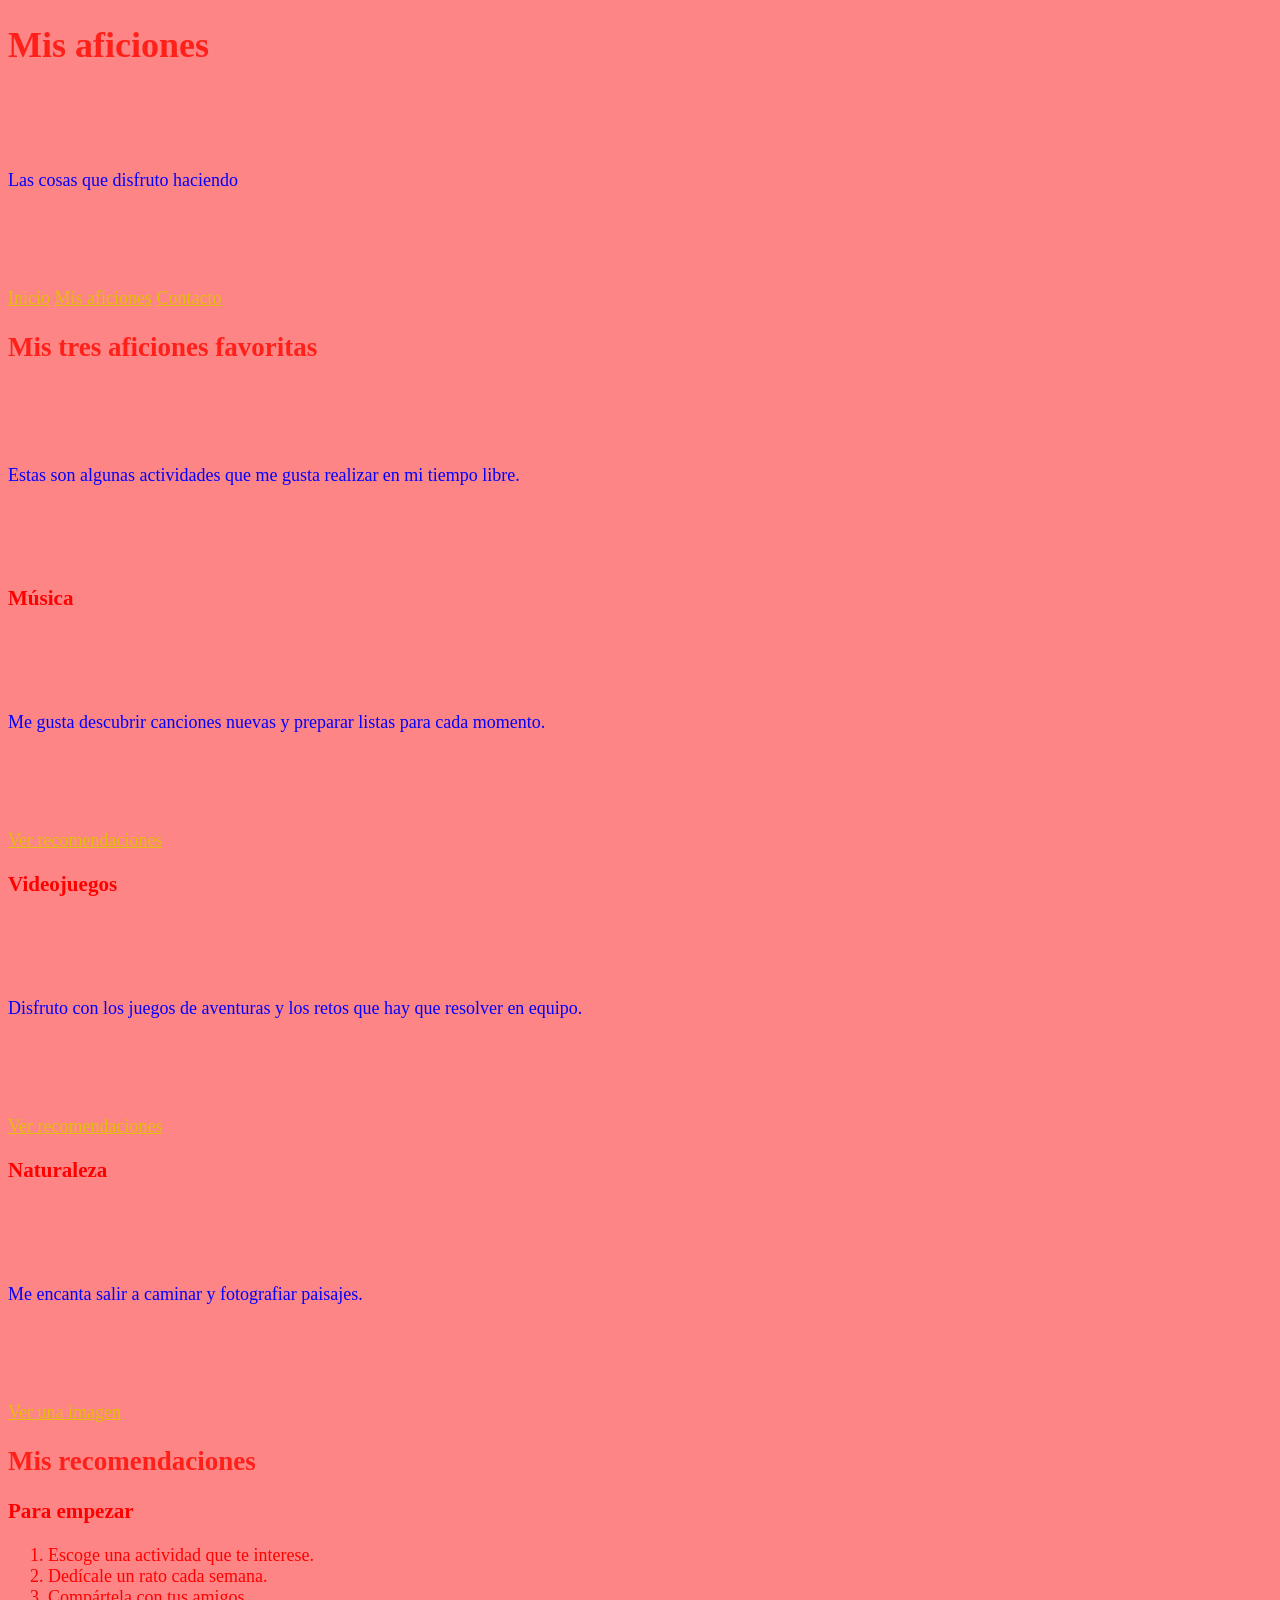
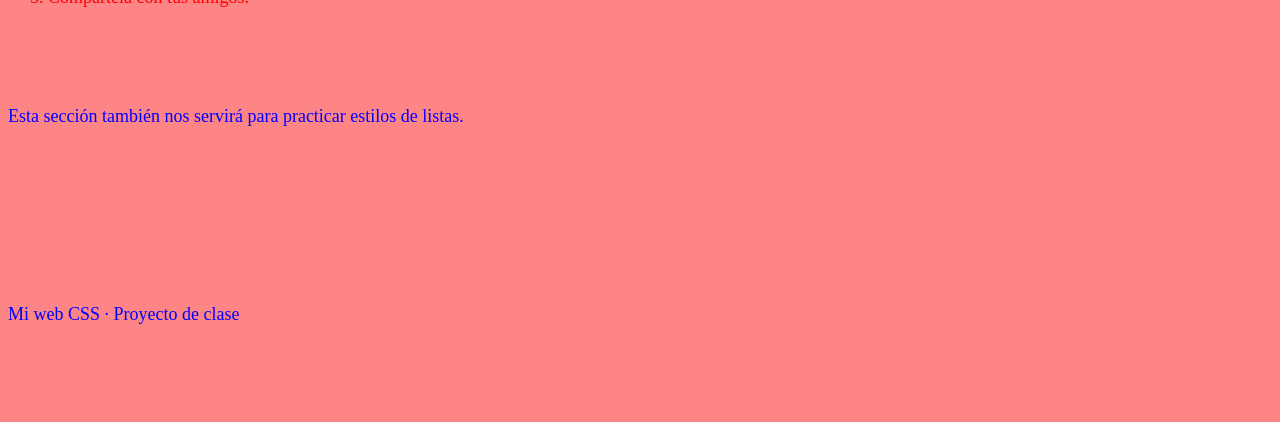
<file: mi_web_css/aficiones.html>
<!DOCTYPE html>
<html lang="es">
<head>
  <meta charset="UTF-8">
  <meta name="viewport" content="width=device-width, initial-scale=1.0">
  <title>Mi web CSS | Aficiones</title>
  <link rel="stylesheet" href="css/estilos.css">
</head>
<body>
  <header id="cabecera" class="cabecera">
    <h1>Mis aficiones</h1>
    <p class="subtitulo">Las cosas que disfruto haciendo</p>
    <nav class="menu" aria-label="Navegación principal">
      <a href="index.html">Inicio</a>
      <a href="aficiones.html" aria-current="page">Mis aficiones</a>
      <a href="index.html#contacto">Contacto</a>
    </nav>
  </header>

  <main class="contenido">
    <section class="seccion">
      <h2>Mis tres aficiones favoritas</h2>
      <p>Estas son algunas actividades que me gusta realizar en mi tiempo libre.</p>

      <div class="tarjetas">
        <article class="tarjeta" id="musica">
          <h3>Música</h3>
          <p>Me gusta descubrir canciones nuevas y preparar listas para cada momento.</p>
          <a href="#recomendaciones">Ver recomendaciones</a>
        </article>
        <article class="tarjeta" id="videojuegos">
          <h3>Videojuegos</h3>
          <p>Disfruto con los juegos de aventuras y los retos que hay que resolver en equipo.</p>
          <a href="#recomendaciones">Ver recomendaciones</a>
        </article>
        <article class="tarjeta" id="naturaleza">
          <h3>Naturaleza</h3>
          <p>Me encanta salir a caminar y fotografiar paisajes.</p>
          <a href="index.html#sobre-mi">Ver una imagen</a>
        </article>
      </div>
    </section>

    <section id="recomendaciones" class="seccion">
      <h2>Mis recomendaciones</h2>
      <h3>Para empezar</h3>
      <ol class="lista-recomendaciones">
        <li>Escoge una actividad que te interese.</li>
        <li>Dedícale un rato cada semana.</li>
        <li>Compártela con tus amigos.</li>
      </ol>
      <p class="aviso">Esta sección también nos servirá para practicar estilos de listas.</p>
    </section>
  </main>

  <footer class="pie-pagina">
    <p>Mi web CSS · Proyecto de clase</p>
  </footer>
</body>
</html>
</file>
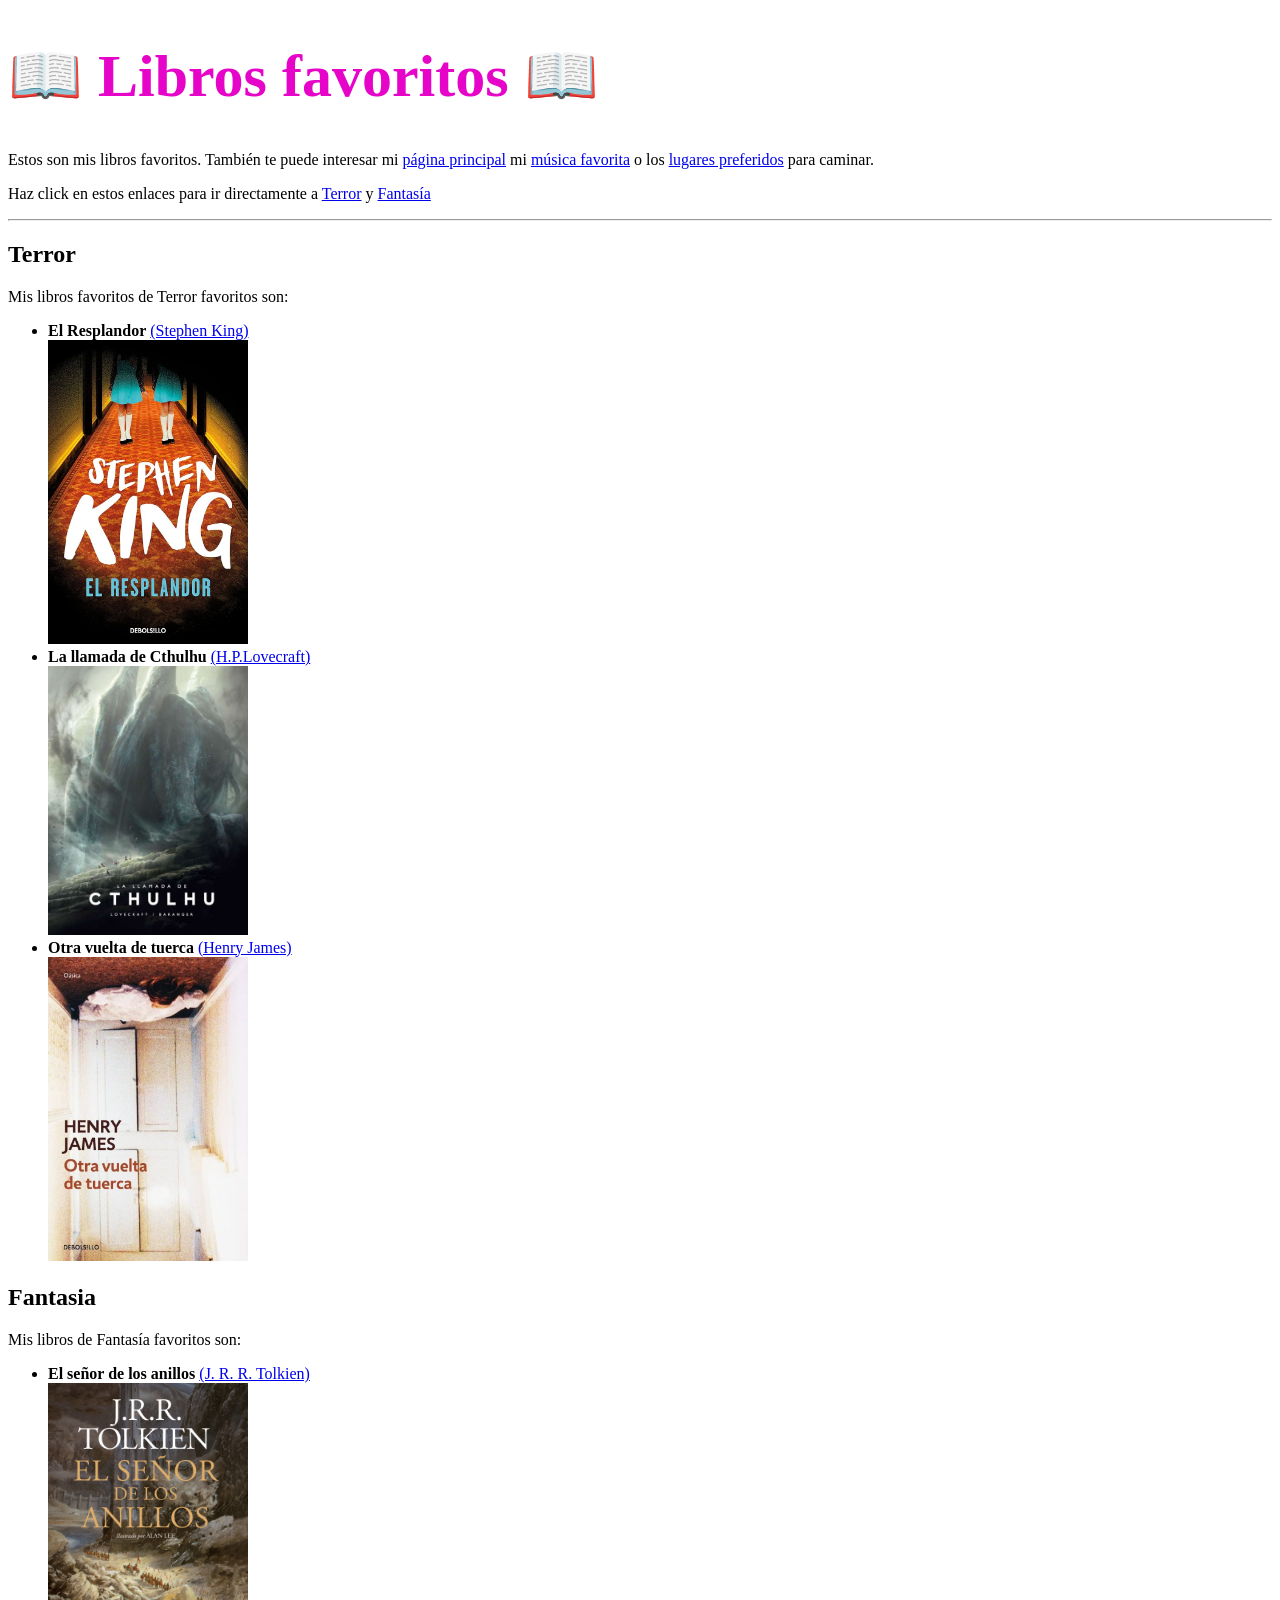
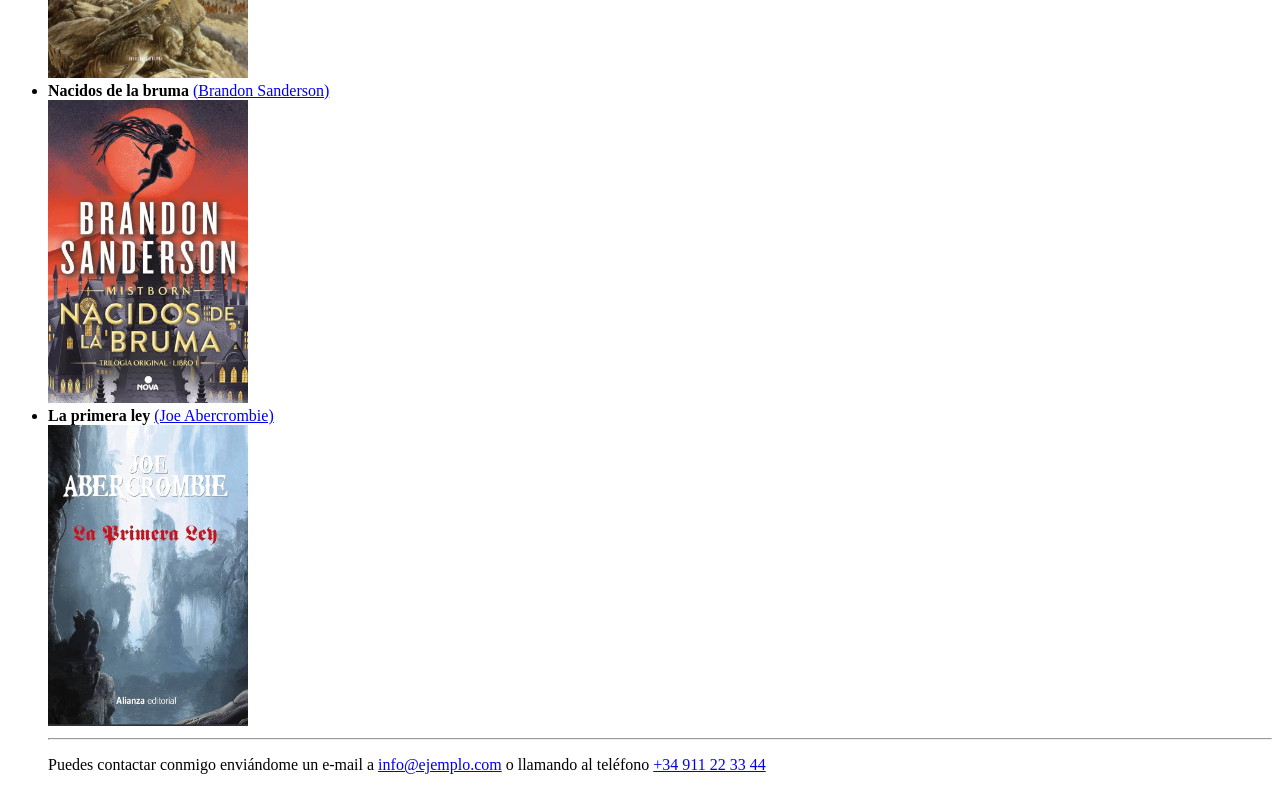
<file: Mi_Sitio_Web/intereses/libros.html>
<!DOCTYPE html>
<html lang="es>"
<head>

    <meta charset="utf-8">
    <meta name="viewport" content="width=device-width, initial-scale=1">
    <title>Mi Página Personal</title>
    <link rel="icon" type="image/png" href="../img/logo.png">
</head>

<body>
    <h1 style="color: rgb(230, 4, 200); font-size: 60px;">&#x1F4D6; Libros favoritos &#x1F4D6;</h1>
    <p>Estos son mis libros favoritos. También te puede interesar mi <a href="../index.html">página principal</a> mi <a href="musica.html">música favorita</a> o los <a href="naturaleza.html">lugares preferidos</a> para caminar.</p>
    <p>Haz click en estos enlaces para ir directamente a <a href="#Terror">Terror</a> y <a href="#Fantasia">Fantasía</a></p>
    <hr>
    <h2 id="Terror">Terror</h2>
    <p>Mis libros favoritos de Terror favoritos son:</p>
    <ul>
        <li><strong>El Resplandor</strong> 
            <a href="https://es.wikipedia.org/wiki/Stephen_King" target="_blank" title="Ir a Wikipedia en nueva pestaña">(Stephen King)</a>
            <br>
            <img src="../img/elresplandor.jpg" alt="El Resplandor" width="200" title="El Resplandor"
        <br>
            <li><strong>La llamada de Cthulhu</strong> 
            <a href="https://es.wikipedia.org/wiki/H._P._Lovecraft" target="_blank" title="Ir a Wikipedia en nueva pestaña">(H.P.Lovecraft)</a>
            <br>
            <img src="../img/la llamada.jpg" alt="La llamada de Cthulhu" width="200" title="La llamada de Cthulhu"
        <br>
        <li><strong>Otra vuelta de tuerca</strong> 
            <a href="https://es.wikipedia.org/wiki/Henry_James" target="_blank" title="Ir a Wikipedia en nueva pestaña">(Henry James)</a>
            <br>
            <img src="../img/tuerca.jpg" alt="Otra vuelta de tuerca" width="200" title="Otra vuelta de tuerca"
        </li>
    </ul>
    <h2 id="Fantasia">Fantasia</h2>
    <p>Mis libros de Fantasía favoritos son:</p>
    <ul>
        <li><strong>El señor de los anillos</strong> 
            <a href="https://es.wikipedia.org/wiki/J._R._R._Tolkien" target="_blank" title="Ir a Wikipedia en nueva pestaña">(J. R. R. Tolkien)</a>
            <br>
            <img src="../img/anillos.jpg" alt="El señor de los anillos" width="200" title="El señor de los anillos"
        <br>
        <li><strong>Nacidos de la bruma</strong> 
            <a href="https://es.wikipedia.org/wiki/Brandon_Sanderson" target="_blank" title="Ir a Wikipedia en nueva pestaña">(Brandon Sanderson)</a>
            <br>
            <img src="../img/bruma.webp" alt="Nacidos de la bruma" width="200" title="Nacidos de la bruma"
        <br>
        <li><strong>La primera ley</strong> 
            <a href="https://es.wikipedia.org/wiki/Joe_Abercrombie" target="_blank" title="Ir a Wikipedia en nueva pestaña">(Joe Abercrombie)</a>
            <br>
            <img src="../img/primera Ley.jpg" alt="La primera ley" width="200" title="La primera ley"
    </ul>
    <footer>
        <hr>
  <p>Puedes contactar conmigo enviándome un e-mail a <a href="mailto:info@ejemplo.com" title="Correo a soporte">info@ejemplo.com</a> o llamando al teléfono <a href="tel:+34911223344" title="Mi número de teléfono">+34 911 22 33 44</a> </p>
</footer>
</file>
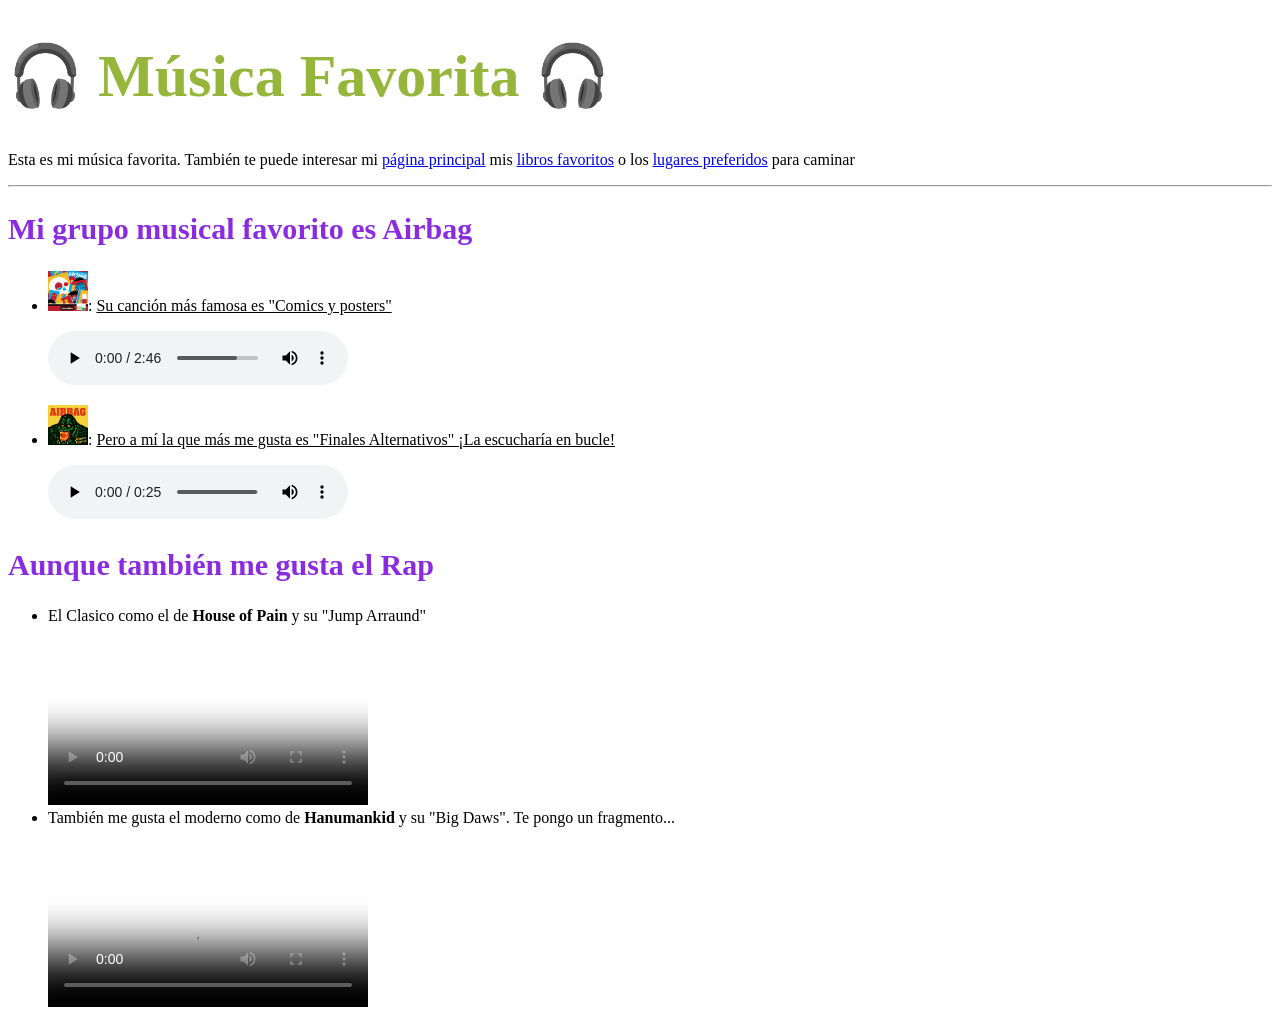
<file: Mi_Sitio_Web/intereses/musica.html>
<!DOCTYPE html>
<html lang="es>"
<head>

    <meta charset="utf-8">
    <meta name="viewport" content="width=device-width, initial-scale=1">
    <title>Mi Página Personal</title>
    <link rel="icon" type="image/png" href="../img/logo.png">
</head>

<body>
    <h1 style="color: rgb(149, 182, 59); font-size: 60px;">&#x1f3a7; Música Favorita &#x1f3a7;</h1>
    <p>Esta es mi música favorita. También te puede interesar mi <a href="../index.html">página principal</a> mis <a href="libros.html">libros favoritos</a> o los <a href="naturaleza.html">lugares preferidos</a> para caminar</p>
    <hr>
    <h2 style="color:blueviolet; font-size: 30px;">Mi grupo musical favorito es Airbag</h2>
    <ul>
    <li><p><img src="../img/grupos/comics y posters.jpg" width="40">: <u>Su canción más famosa es "Comics y posters"</u></p></li>
    <audio controls src="../assets/audio/comics y posters.mp3"></audio>
    <li><p><img src="../img/grupos/finales alternativos.jpg" width="40">: <u>Pero a mí la que más me gusta es "Finales Alternativos" ¡La escucharía en bucle!</u> </p></li>
    <audio controls src="../assets/audio/Finales Alternativos.mp3" loop></audio>
    
  </ul>
    <h2 style="color:blueviolet; font-size: 30px;">Aunque también me gusta el Rap</h2>
    <ul>
      <li><a>El Clasico como el de <strong>House of Pain</strong> y su "Jump Arraund"</a></li>
      <video controls src="../assets/video/House of Pain.mp4" width="320" height="180" poster="../assets/video/House of Pain.mp4"></video>
      <li><a>También me gusta el moderno como de <strong>Hanumankid</strong> y su "Big Daws". Te pongo un fragmento...</a></li>
      <video controls src="../assets/video/Hanumankind.mp4" width="320" height="180" poster="../assets/video/Hanumankind.mp4"




    </ul>

    
    
    <hr>
  <p>Puedes contactar conmigo enviándome un e-mail a <a href="mailto:info@ejemplo.com" title="Correo a soporte">info@ejemplo.com</a> o llamando al teléfono <a href="tel:+34911223344" title="Mi número de teléfono">+34 911 22 33 44</a> </p>
</footer>
</file>
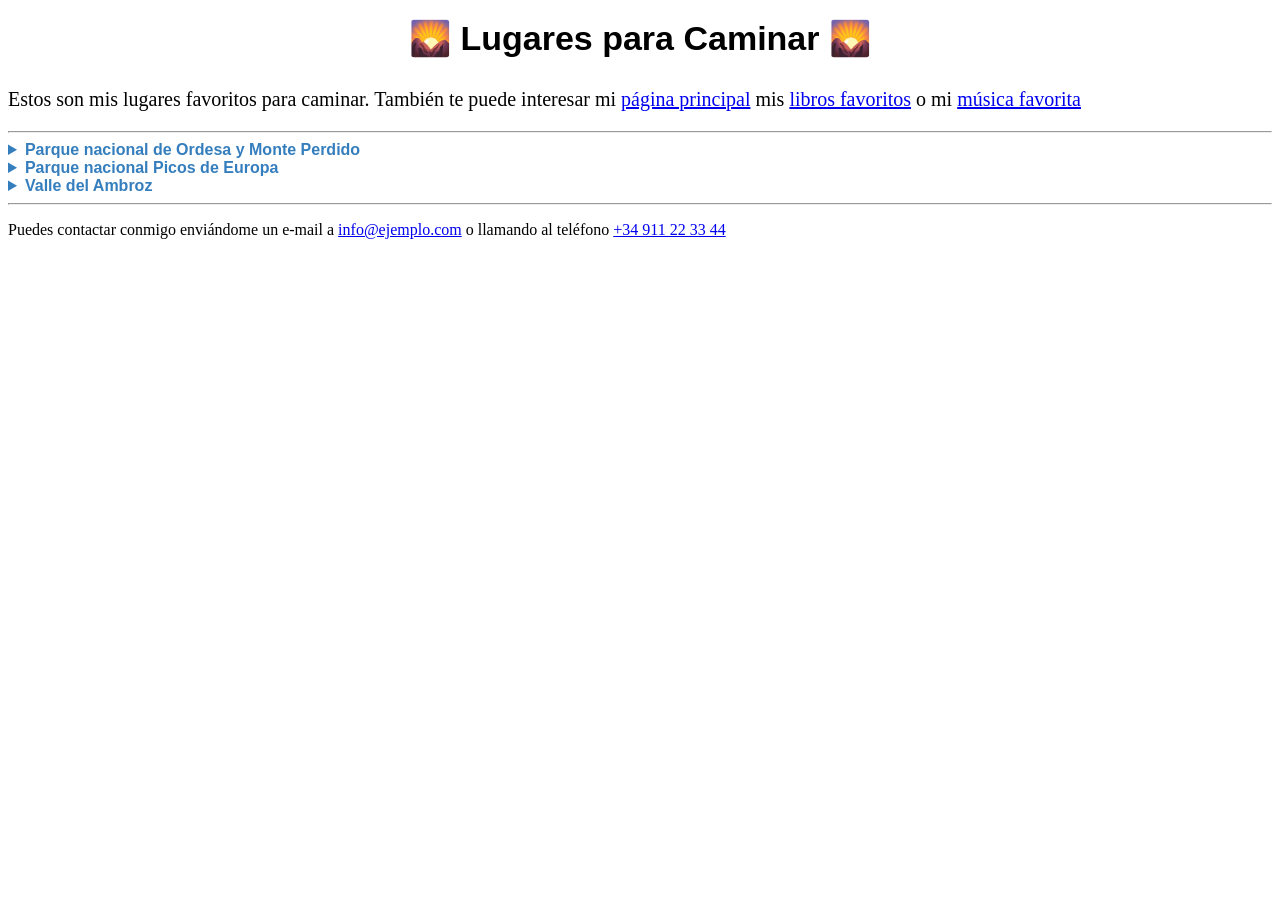
<file: Mi_Sitio_Web/intereses/naturaleza.html>
<!DOCTYPE html>
<html lang="es>"
<head>

    <meta charset="utf-8">
    <meta name="viewport" content="width=device-width, initial-scale=1">
    <title>Mi Página Personal</title>
    <link rel="icon" type="image/png" href="../img/logo.png">
    <style>
    summary {
      color: #357ebd;
      font-weight: bold;
      font-family: Arial, sans-serif;
      font-size: 16px;
      cursor: pointer;
    }

    
  </style>
  <style>
  .texto-lugares {
    font-family: Arial, Helvetica, "Segoe UI", Roboto, sans-serif;
    font-size: 34px;       
    font-weight: bold;    
    color: #000000;       
    display: flex;
    align-items: center;
    gap: 8px;              
    padding: 10px;
    border-radius: 5px;
    justify-content: center;
    align-items: center;    
  }
</style>
</head>

<body>
    <div class="texto-lugares">
    &#127748; Lugares para Caminar &#127748;
  </div>
    <p style="font-size: 20px">Estos son mis lugares favoritos para caminar. También te puede interesar mi <a href="../index.html">página principal</a> mis <a href="libros.html">libros favoritos</a> o mi <a href="musica.html">música favorita</a></p>
    <hr>
    <details>
      <summary>Parque nacional de Ordesa y Monte Perdido</summary>
      <iframe 
        src="https://maps.google.com/maps?q=Parque+Nacional+de+Ordesa+y+Monte+Perdido&t=k&z=11&ie=UTF8&iwloc=&output=embed" 
        allowfullscreen
        frameborder="1">
      </iframe>
      <iframe 
        src="https://www.youtube.com/embed/LB0nBTO0NSQ" frameborder="1" 
        title="Parque Nacional de Ordesa y Monte Perdido" 
        allowfullscreen>
      </iframe>
      <iframe 
        src="https://www.ordesa.net/"
        frameborder="1">
      </iframe>
      <iframe 
        src="https://docs.google.com/gview?url=https://montanasegura.com/folletos/Exc_Ordesa.pdf&embedded=true"
        frameborder="0">
      </iframe>
    </details>
    <details>
      <summary>Parque nacional Picos de Europa</summary>
      <iframe src="https://www.google.com/maps/embed?pb=!1m18!1m12!1m3!1d3609.8266644513515!2d-4.8738182233655785!3d43.18697228245947!2m3!1f0!2f0!3f0!3m2!1i1024!2i768!4f13.1!3m3!1m2!1s0xd49b76499c6fb69%3A0xc6f2ab7c01f75b57!2sParque%20Nacional%20de%20los%20Picos%20de%20Europa!5e1!3m2!1ses!2ses!4v1792046620487!5m2!1ses!2ses" loading="lazy" ></iframe>
      <iframe src="https://www.youtube.com/watch?v=FHgKpk1SyAM" loading="lazy"></iframe>
      <iframe src="https://parquenacionalpicoseuropa.es/" loading="lazy"></iframe>
      <iframe src="https://www.miteco.gob.es/content/dam/miteco/es/parques-nacionales-oapn/red-parques-nacionales/parques-nacionales/picos-europa/guia-visitante/Picos%20de%20Europa.pdf" loading="lazy"></iframe>
    
    
    </details>
    <details>
      <summary>Valle del Ambroz</summary>
    <iframe src="https://www.google.com/maps/embed?pb=!1m18!1m12!1m3!1d120898.401242424!2d-5.995301642780105!3d40.26107172895815!2m3!1f0!2f0!3f0!3m2!1i1024!2i768!4f13.1!3m3!1m2!1s0xd3e45933be21f87%3A0x61c2879b85e0f98a!2sValle%20del%20Ambroz%2C%20C%C3%A1ceres!5e1!3m2!1ses!2ses!4v1792047406859!5m2!1ses!2ses"></iframe>
    <iframe src="https://valleambroz.org/"></iframe>
    
    
    
    </details>
    <hr>
  <p>Puedes contactar conmigo enviándome un e-mail a <a href="mailto:info@ejemplo.com" title="Correo a soporte">info@ejemplo.com</a> o llamando al teléfono <a href="tel:+34911223344" title="Mi número de teléfono">+34 911 22 33 44</a> </p>
</footer>
</file>
<file: mi_web_css/css/estilos.css>
/* MI WEB CSS
   Hoja de estilos compartida por index.html y aficiones.html.
   Iremos completándola durante la UT3.
*/

/* 3.1 Introducción y fundamentos CSS */
:root {
  --color-principal: #ff0901ce;
  --color-texto: #1e293b;
  --color-back: #fd8585;
  --color-ptexto: #0400ff;
  --color-li: #ff0000;
  --color-h3: #ff0000;
}

body {
  font-family: "Rubik Distressed", serif;
  color: var(--color-texto);
  background-color: #f8fafc;
  font-size: 18px;
}

h1, h2 {
  color: var(--color-principal);
}

p {
  line-height: 10;
  color: var(--color-ptexto)
}

a {
  color: #e4bc09;
}

img {
  max-width: 100%;
  height: auto;
}

li {
  color: var(--color-li)
}

h3 {
  color: var(--color-h3)
}


/* Prueba 1: cambia el color de fondo de toda la página. */
body {
  background-color: var(--color-back);
  color: #263238;
  font-family: Rubik Distressed, serif;
}

/* Prueba 2: personaliza los títulos h1 y h2. */

/* Prueba 3: aplica un color a los elementos de clase .destacada. */

/* Prueba 4: selecciona el elemento con id #contacto. */

/* Prueba 5: define variables de color en :root y utilízalas con var(). */

/* 3.2 Modelo de caja y apariencia */
/* Aquí añadiremos margin, padding, border, width, sombras y fondos. */

/* 3.3 Selectores y efectos CSS */
/* Aquí practicaremos :hover, :focus-visible y transformaciones. */

/* 3.4 Distribución con CSS */
/* Aquí organizaremos .menu y .tarjetas con Flexbox. */

/* 3.5 Diseño con CSS Grid */
/* Aquí probaremos Grid con las tarjetas. */

/* 3.6 Posicionamiento avanzado */
/* Aquí practicaremos position y z-index. */
</file>
<file: paginaweb/css/estilos.css>
:root {
    --color-texto: #ff0000;
    --color-bordeh1: rgb(171, 203, 214);
    --color-back: rgb(243, 183, 183);
}

h1 {
    color: var(--color-texto);
    display: inline-block;
    box-sizing: border-box;
    background-color: lightblue;
    height: 40px;
    box-shadow: 0 4px 12px;
    text-align: center;
    
}

body {
  background-color: var(--color-back);

}

img {
    height: 240px;
    width: 240px;
    box-sizing: border-box;
    box-shadow: 0 12px 20px;
    display: block;
    margin: 0 auto;
    border-style: double;
}

h2 {
    color: var(--color-texto);
    display: inline-block;
    box-sizing: border-box;
    background-color: lightblue;
    height: 30px;
    box-shadow: 0 4px 12px;
    text-align: center;
    
}

.contenido {
    width: 90%;
    max-width: 1000px;
    margin: 0 auto;
    box-sizing: border-box;
    background-color: antiquewhite;
    border-style: double;
    border-radius: 12px;
    box-shadow: 0 4px 12px;
}

.seccion-destacada {
    width: 100%;
    max-width: 1000px;
    margin: 0 auto;
}
</file>
